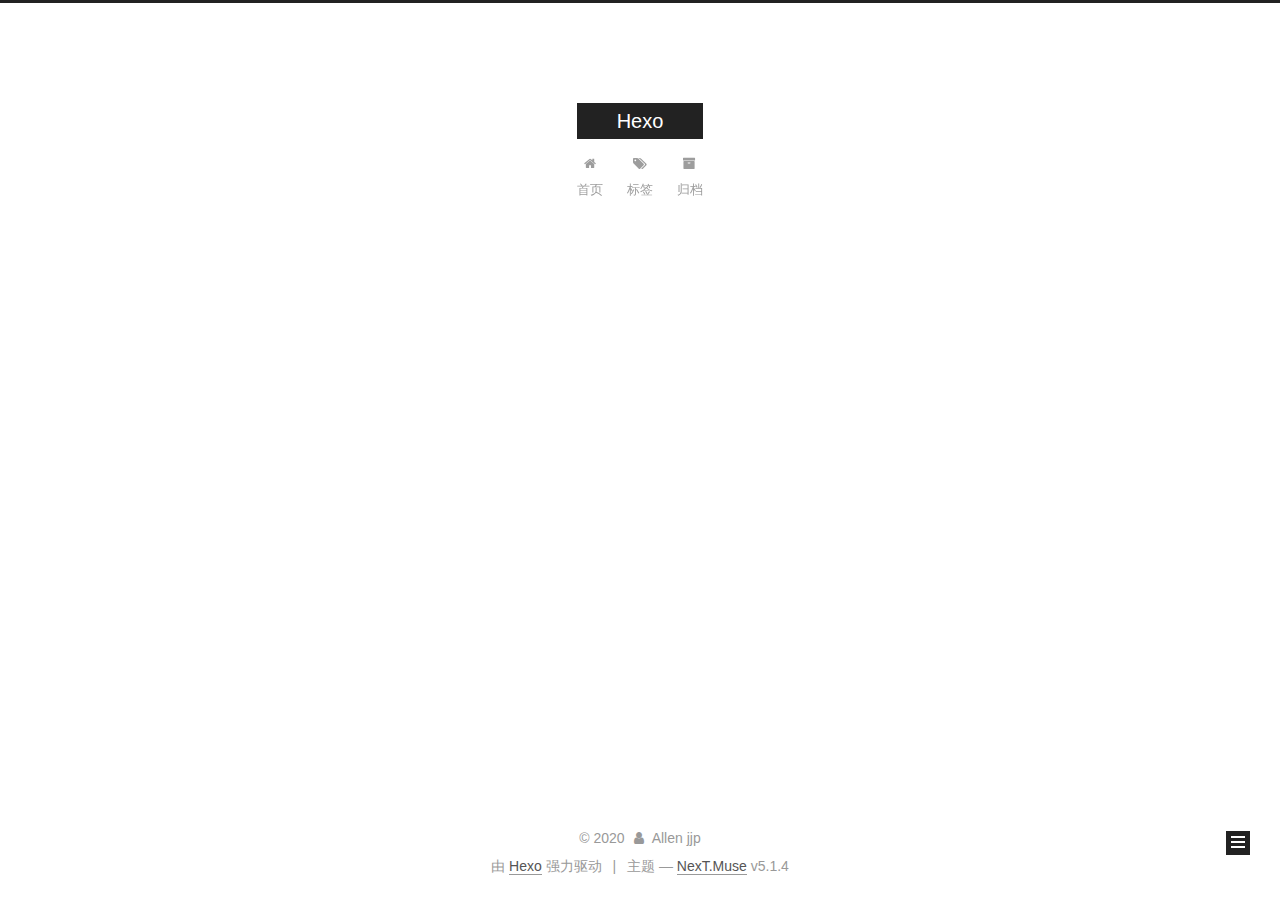
<file: archives/index.html>
<!DOCTYPE html>



  


<html class="theme-next muse use-motion" lang="zh-Hans">
<head>
  <meta charset="UTF-8"/>
<meta http-equiv="X-UA-Compatible" content="IE=edge" />
<meta name="viewport" content="width=device-width, initial-scale=1, maximum-scale=1"/>
<meta name="theme-color" content="#222">









<meta http-equiv="Cache-Control" content="no-transform" />
<meta http-equiv="Cache-Control" content="no-siteapp" />
















  
  
  <link href="/lib/fancybox/source/jquery.fancybox.css?v=2.1.5" rel="stylesheet" type="text/css" />







<link href="/lib/font-awesome/css/font-awesome.min.css?v=4.6.2" rel="stylesheet" type="text/css" />

<link href="/css/main.css?v=5.1.4" rel="stylesheet" type="text/css" />


  <link rel="apple-touch-icon" sizes="180x180" href="/images/apple-touch-icon-next.png?v=5.1.4">


  <link rel="icon" type="image/png" sizes="32x32" href="/images/favicon-32x32-next.png?v=5.1.4">


  <link rel="icon" type="image/png" sizes="16x16" href="/images/favicon-16x16-next.png?v=5.1.4">


  <link rel="mask-icon" href="/images/logo.svg?v=5.1.4" color="#222">





  <meta name="keywords" content="Hexo, NexT" />










<meta property="og:type" content="website">
<meta property="og:title" content="Hexo">
<meta property="og:url" content="https://allenjjp.github.io/archives/index.html">
<meta property="og:site_name" content="Hexo">
<meta property="article:author" content="Allen jjp">
<meta name="twitter:card" content="summary">



<script type="text/javascript" id="hexo.configurations">
  var NexT = window.NexT || {};
  var CONFIG = {
    root: '/',
    scheme: 'Muse',
    version: '5.1.4',
    sidebar: {"position":"left","display":"post","offset":12,"b2t":false,"scrollpercent":false,"onmobile":false},
    fancybox: true,
    tabs: true,
    motion: {"enable":true,"async":false,"transition":{"post_block":"fadeIn","post_header":"slideDownIn","post_body":"slideDownIn","coll_header":"slideLeftIn","sidebar":"slideUpIn"}},
    duoshuo: {
      userId: '0',
      author: '博主'
    },
    algolia: {
      applicationID: '',
      apiKey: '',
      indexName: '',
      hits: {"per_page":10},
      labels: {"input_placeholder":"Search for Posts","hits_empty":"We didn't find any results for the search: ${query}","hits_stats":"${hits} results found in ${time} ms"}
    }
  };
</script>



  <link rel="canonical" href="https://Allenjjp.github.io/archives/"/>





  <title>归档 | Hexo</title>
  








<meta name="generator" content="Hexo 4.2.0"></head>

<body itemscope itemtype="http://schema.org/WebPage" lang="zh-Hans">

  
  
    
  

  <div class="container sidebar-position-left page-archive">
    <div class="headband"></div>

    <header id="header" class="header" itemscope itemtype="http://schema.org/WPHeader">
      <div class="header-inner"><div class="site-brand-wrapper">
  <div class="site-meta ">
    

    <div class="custom-logo-site-title">
      <a href="/"  class="brand" rel="start">
        <span class="logo-line-before"><i></i></span>
        <span class="site-title">Hexo</span>
        <span class="logo-line-after"><i></i></span>
      </a>
    </div>
      
        <p class="site-subtitle"></p>
      
  </div>

  <div class="site-nav-toggle">
    <button>
      <span class="btn-bar"></span>
      <span class="btn-bar"></span>
      <span class="btn-bar"></span>
    </button>
  </div>
</div>

<nav class="site-nav">
  

  
    <ul id="menu" class="menu">
      
        
        <li class="menu-item menu-item-home">
          <a href="/%20" rel="section">
            
              <i class="menu-item-icon fa fa-fw fa-home"></i> <br />
            
            首页
          </a>
        </li>
      
        
        <li class="menu-item menu-item-tags">
          <a href="/tags/%20" rel="section">
            
              <i class="menu-item-icon fa fa-fw fa-tags"></i> <br />
            
            标签
          </a>
        </li>
      
        
        <li class="menu-item menu-item-archives">
          <a href="/archives/%20" rel="section">
            
              <i class="menu-item-icon fa fa-fw fa-archive"></i> <br />
            
            归档
          </a>
        </li>
      

      
    </ul>
  

  
</nav>



 </div>
    </header>

    <main id="main" class="main">
      <div class="main-inner">
        <div class="content-wrap">
          <div id="content" class="content">
            

  
  
  
  <div class="post-block archive">
    <div id="posts" class="posts-collapse">
      <span class="archive-move-on"></span>

      <span class="archive-page-counter">
        
        
        
          
        
        嗯..! 目前共计 2 篇日志。 继续努力。
      </span>

      

        
        
        

        
          
          <div class="collection-title">
            <h1 class="archive-year" id="archive-year-2020">2020</h1>
          </div>
        
        

        

  <article class="post post-type-normal" itemscope itemtype="http://schema.org/Article">
    <header class="post-header">

      <h2 class="post-title">
        
            <a class="post-title-link" href="/2020/03/29/JS%E5%88%9B%E5%BB%BA%E5%AF%B9%E8%B1%A1%E7%9A%84%E5%87%A0%E7%A7%8D%E5%B8%B8%E7%94%A8%E6%96%B9%E5%BC%8F!/" itemprop="url">
              
                <span itemprop="name">JS中创建对象的几种常用方式!</span>
              
            </a>
        
      </h2>

      <div class="post-meta">
        <time class="post-time" itemprop="dateCreated"
              datetime="2020-03-29T19:16:41+08:00"
              content="2020-03-29" >
          03-29
        </time>
      </div>

    </header>
  </article>



      

        
        
        

        
        

        

  <article class="post post-type-normal" itemscope itemtype="http://schema.org/Article">
    <header class="post-header">

      <h2 class="post-title">
        
            <a class="post-title-link" href="/2020/03/29/JS%E4%B8%AD%E5%87%BD%E6%95%B0%E5%A3%B0%E6%98%8E%E5%92%8C%E5%87%BD%E6%95%B0%E8%A1%A8%E8%BE%BE%E5%BC%8F%E7%9A%84%E5%8C%BA%E5%88%AB%EF%BC%81/" itemprop="url">
              
                <span itemprop="name">JS中函数声明和函数表达式的区别!</span>
              
            </a>
        
      </h2>

      <div class="post-meta">
        <time class="post-time" itemprop="dateCreated"
              datetime="2020-03-29T18:40:37+08:00"
              content="2020-03-29" >
          03-29
        </time>
      </div>

    </header>
  </article>



      

    </div>
  </div>
  
  
  

  



          </div>
          


          

        </div>
        
          
  
  <div class="sidebar-toggle">
    <div class="sidebar-toggle-line-wrap">
      <span class="sidebar-toggle-line sidebar-toggle-line-first"></span>
      <span class="sidebar-toggle-line sidebar-toggle-line-middle"></span>
      <span class="sidebar-toggle-line sidebar-toggle-line-last"></span>
    </div>
  </div>

  <aside id="sidebar" class="sidebar">
    
    <div class="sidebar-inner">

      

      

      <section class="site-overview-wrap sidebar-panel sidebar-panel-active">
        <div class="site-overview">
          <div class="site-author motion-element" itemprop="author" itemscope itemtype="http://schema.org/Person">
            
              <p class="site-author-name" itemprop="name">Allen jjp</p>
              <p class="site-description motion-element" itemprop="description"></p>
          </div>

          <nav class="site-state motion-element">

            
              <div class="site-state-item site-state-posts">
              
                <a href="/archives/%20%7C%7C%20archive">
              
                  <span class="site-state-item-count">2</span>
                  <span class="site-state-item-name">日志</span>
                </a>
              </div>
            

            

            

          </nav>

          

          

          
          

          
          

          

        </div>
      </section>

      

      

    </div>
  </aside>


        
      </div>
    </main>

    <footer id="footer" class="footer">
      <div class="footer-inner">
        <div class="copyright">&copy; <span itemprop="copyrightYear">2020</span>
  <span class="with-love">
    <i class="fa fa-user"></i>
  </span>
  <span class="author" itemprop="copyrightHolder">Allen jjp</span>

  
</div>


  <div class="powered-by">由 <a class="theme-link" target="_blank" href="https://hexo.io">Hexo</a> 强力驱动</div>



  <span class="post-meta-divider">|</span>



  <div class="theme-info">主题 &mdash; <a class="theme-link" target="_blank" href="https://github.com/iissnan/hexo-theme-next">NexT.Muse</a> v5.1.4</div>




        







        
      </div>
    </footer>

    
      <div class="back-to-top">
        <i class="fa fa-arrow-up"></i>
        
      </div>
    

    

  </div>

  

<script type="text/javascript">
  if (Object.prototype.toString.call(window.Promise) !== '[object Function]') {
    window.Promise = null;
  }
</script>









  












  
  
    <script type="text/javascript" src="/lib/jquery/index.js?v=2.1.3"></script>
  

  
  
    <script type="text/javascript" src="/lib/fastclick/lib/fastclick.min.js?v=1.0.6"></script>
  

  
  
    <script type="text/javascript" src="/lib/jquery_lazyload/jquery.lazyload.js?v=1.9.7"></script>
  

  
  
    <script type="text/javascript" src="/lib/velocity/velocity.min.js?v=1.2.1"></script>
  

  
  
    <script type="text/javascript" src="/lib/velocity/velocity.ui.min.js?v=1.2.1"></script>
  

  
  
    <script type="text/javascript" src="/lib/fancybox/source/jquery.fancybox.pack.js?v=2.1.5"></script>
  


  


  <script type="text/javascript" src="/js/src/utils.js?v=5.1.4"></script>

  <script type="text/javascript" src="/js/src/motion.js?v=5.1.4"></script>



  
  

  

  


  <script type="text/javascript" src="/js/src/bootstrap.js?v=5.1.4"></script>



  


  




	





  





  












  





  

  

  

  
  

  

  

  

</body>
</html>
</file>
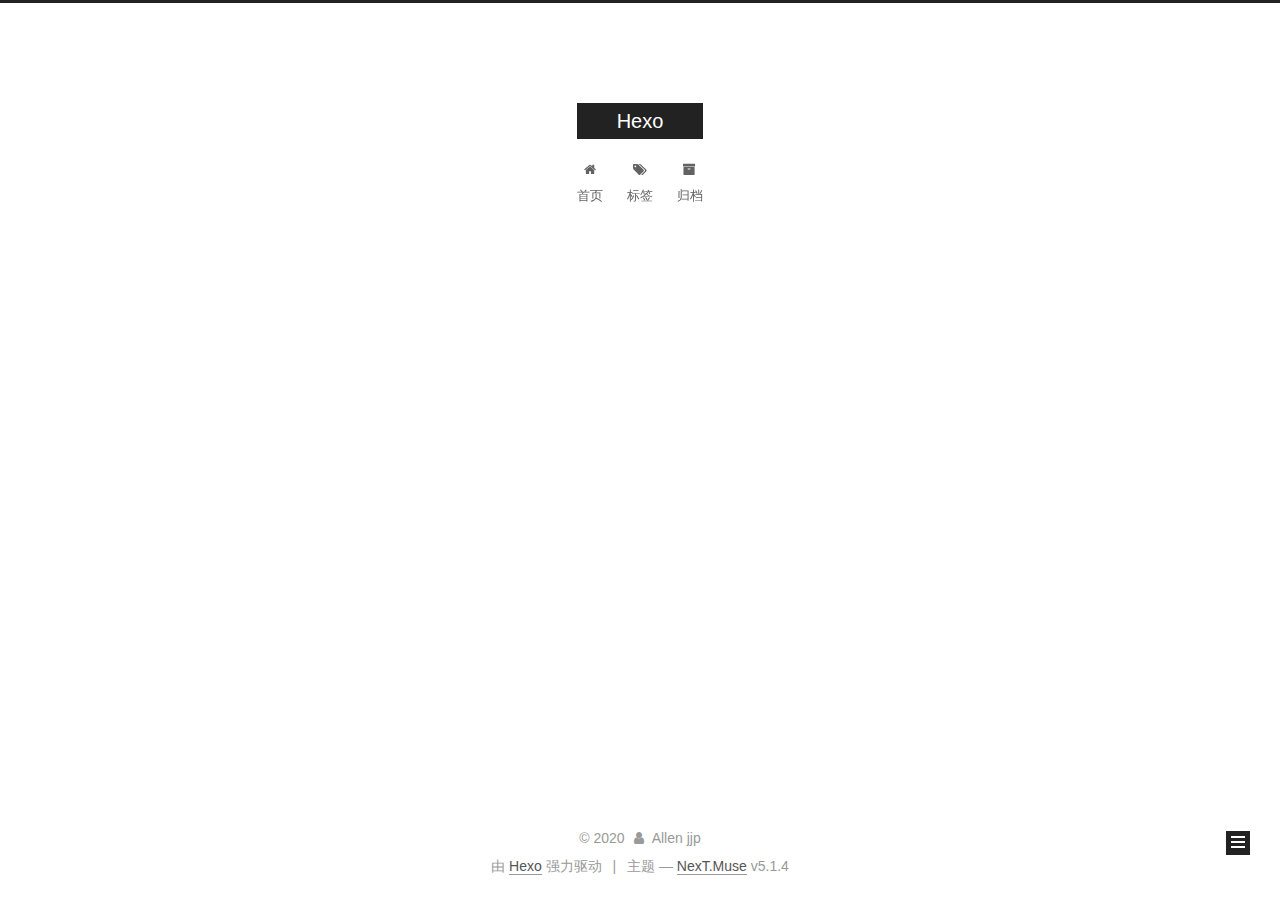
<file: archives/2020/index.html>
<!DOCTYPE html>



  


<html class="theme-next muse use-motion" lang="zh-Hans">
<head>
  <meta charset="UTF-8"/>
<meta http-equiv="X-UA-Compatible" content="IE=edge" />
<meta name="viewport" content="width=device-width, initial-scale=1, maximum-scale=1"/>
<meta name="theme-color" content="#222">









<meta http-equiv="Cache-Control" content="no-transform" />
<meta http-equiv="Cache-Control" content="no-siteapp" />
















  
  
  <link href="/lib/fancybox/source/jquery.fancybox.css?v=2.1.5" rel="stylesheet" type="text/css" />







<link href="/lib/font-awesome/css/font-awesome.min.css?v=4.6.2" rel="stylesheet" type="text/css" />

<link href="/css/main.css?v=5.1.4" rel="stylesheet" type="text/css" />


  <link rel="apple-touch-icon" sizes="180x180" href="/images/apple-touch-icon-next.png?v=5.1.4">


  <link rel="icon" type="image/png" sizes="32x32" href="/images/favicon-32x32-next.png?v=5.1.4">


  <link rel="icon" type="image/png" sizes="16x16" href="/images/favicon-16x16-next.png?v=5.1.4">


  <link rel="mask-icon" href="/images/logo.svg?v=5.1.4" color="#222">





  <meta name="keywords" content="Hexo, NexT" />










<meta property="og:type" content="website">
<meta property="og:title" content="Hexo">
<meta property="og:url" content="https://allenjjp.github.io/archives/2020/index.html">
<meta property="og:site_name" content="Hexo">
<meta property="article:author" content="Allen jjp">
<meta name="twitter:card" content="summary">



<script type="text/javascript" id="hexo.configurations">
  var NexT = window.NexT || {};
  var CONFIG = {
    root: '/',
    scheme: 'Muse',
    version: '5.1.4',
    sidebar: {"position":"left","display":"post","offset":12,"b2t":false,"scrollpercent":false,"onmobile":false},
    fancybox: true,
    tabs: true,
    motion: {"enable":true,"async":false,"transition":{"post_block":"fadeIn","post_header":"slideDownIn","post_body":"slideDownIn","coll_header":"slideLeftIn","sidebar":"slideUpIn"}},
    duoshuo: {
      userId: '0',
      author: '博主'
    },
    algolia: {
      applicationID: '',
      apiKey: '',
      indexName: '',
      hits: {"per_page":10},
      labels: {"input_placeholder":"Search for Posts","hits_empty":"We didn't find any results for the search: ${query}","hits_stats":"${hits} results found in ${time} ms"}
    }
  };
</script>



  <link rel="canonical" href="https://Allenjjp.github.io/archives/2020/"/>





  <title>归档 | Hexo</title>
  








<meta name="generator" content="Hexo 4.2.0"></head>

<body itemscope itemtype="http://schema.org/WebPage" lang="zh-Hans">

  
  
    
  

  <div class="container sidebar-position-left page-archive">
    <div class="headband"></div>

    <header id="header" class="header" itemscope itemtype="http://schema.org/WPHeader">
      <div class="header-inner"><div class="site-brand-wrapper">
  <div class="site-meta ">
    

    <div class="custom-logo-site-title">
      <a href="/"  class="brand" rel="start">
        <span class="logo-line-before"><i></i></span>
        <span class="site-title">Hexo</span>
        <span class="logo-line-after"><i></i></span>
      </a>
    </div>
      
        <p class="site-subtitle"></p>
      
  </div>

  <div class="site-nav-toggle">
    <button>
      <span class="btn-bar"></span>
      <span class="btn-bar"></span>
      <span class="btn-bar"></span>
    </button>
  </div>
</div>

<nav class="site-nav">
  

  
    <ul id="menu" class="menu">
      
        
        <li class="menu-item menu-item-home">
          <a href="/%20" rel="section">
            
              <i class="menu-item-icon fa fa-fw fa-home"></i> <br />
            
            首页
          </a>
        </li>
      
        
        <li class="menu-item menu-item-tags">
          <a href="/tags/%20" rel="section">
            
              <i class="menu-item-icon fa fa-fw fa-tags"></i> <br />
            
            标签
          </a>
        </li>
      
        
        <li class="menu-item menu-item-archives">
          <a href="/archives/%20" rel="section">
            
              <i class="menu-item-icon fa fa-fw fa-archive"></i> <br />
            
            归档
          </a>
        </li>
      

      
    </ul>
  

  
</nav>



 </div>
    </header>

    <main id="main" class="main">
      <div class="main-inner">
        <div class="content-wrap">
          <div id="content" class="content">
            

  
  
  
  <div class="post-block archive">
    <div id="posts" class="posts-collapse">
      <span class="archive-move-on"></span>

      <span class="archive-page-counter">
        
        
        
          
        
        嗯..! 目前共计 2 篇日志。 继续努力。
      </span>

      

        
        
        

        
          
          <div class="collection-title">
            <h1 class="archive-year" id="archive-year-2020">2020</h1>
          </div>
        
        

        

  <article class="post post-type-normal" itemscope itemtype="http://schema.org/Article">
    <header class="post-header">

      <h2 class="post-title">
        
            <a class="post-title-link" href="/2020/03/29/JS%E5%88%9B%E5%BB%BA%E5%AF%B9%E8%B1%A1%E7%9A%84%E5%87%A0%E7%A7%8D%E5%B8%B8%E7%94%A8%E6%96%B9%E5%BC%8F!/" itemprop="url">
              
                <span itemprop="name">JS中创建对象的几种常用方式!</span>
              
            </a>
        
      </h2>

      <div class="post-meta">
        <time class="post-time" itemprop="dateCreated"
              datetime="2020-03-29T19:16:41+08:00"
              content="2020-03-29" >
          03-29
        </time>
      </div>

    </header>
  </article>



      

        
        
        

        
        

        

  <article class="post post-type-normal" itemscope itemtype="http://schema.org/Article">
    <header class="post-header">

      <h2 class="post-title">
        
            <a class="post-title-link" href="/2020/03/29/JS%E4%B8%AD%E5%87%BD%E6%95%B0%E5%A3%B0%E6%98%8E%E5%92%8C%E5%87%BD%E6%95%B0%E8%A1%A8%E8%BE%BE%E5%BC%8F%E7%9A%84%E5%8C%BA%E5%88%AB%EF%BC%81/" itemprop="url">
              
                <span itemprop="name">JS中函数声明和函数表达式的区别!</span>
              
            </a>
        
      </h2>

      <div class="post-meta">
        <time class="post-time" itemprop="dateCreated"
              datetime="2020-03-29T18:40:37+08:00"
              content="2020-03-29" >
          03-29
        </time>
      </div>

    </header>
  </article>



      

    </div>
  </div>
  
  
  

  



          </div>
          


          

        </div>
        
          
  
  <div class="sidebar-toggle">
    <div class="sidebar-toggle-line-wrap">
      <span class="sidebar-toggle-line sidebar-toggle-line-first"></span>
      <span class="sidebar-toggle-line sidebar-toggle-line-middle"></span>
      <span class="sidebar-toggle-line sidebar-toggle-line-last"></span>
    </div>
  </div>

  <aside id="sidebar" class="sidebar">
    
    <div class="sidebar-inner">

      

      

      <section class="site-overview-wrap sidebar-panel sidebar-panel-active">
        <div class="site-overview">
          <div class="site-author motion-element" itemprop="author" itemscope itemtype="http://schema.org/Person">
            
              <p class="site-author-name" itemprop="name">Allen jjp</p>
              <p class="site-description motion-element" itemprop="description"></p>
          </div>

          <nav class="site-state motion-element">

            
              <div class="site-state-item site-state-posts">
              
                <a href="/archives/%20%7C%7C%20archive">
              
                  <span class="site-state-item-count">2</span>
                  <span class="site-state-item-name">日志</span>
                </a>
              </div>
            

            

            

          </nav>

          

          

          
          

          
          

          

        </div>
      </section>

      

      

    </div>
  </aside>


        
      </div>
    </main>

    <footer id="footer" class="footer">
      <div class="footer-inner">
        <div class="copyright">&copy; <span itemprop="copyrightYear">2020</span>
  <span class="with-love">
    <i class="fa fa-user"></i>
  </span>
  <span class="author" itemprop="copyrightHolder">Allen jjp</span>

  
</div>


  <div class="powered-by">由 <a class="theme-link" target="_blank" href="https://hexo.io">Hexo</a> 强力驱动</div>



  <span class="post-meta-divider">|</span>



  <div class="theme-info">主题 &mdash; <a class="theme-link" target="_blank" href="https://github.com/iissnan/hexo-theme-next">NexT.Muse</a> v5.1.4</div>




        







        
      </div>
    </footer>

    
      <div class="back-to-top">
        <i class="fa fa-arrow-up"></i>
        
      </div>
    

    

  </div>

  

<script type="text/javascript">
  if (Object.prototype.toString.call(window.Promise) !== '[object Function]') {
    window.Promise = null;
  }
</script>









  












  
  
    <script type="text/javascript" src="/lib/jquery/index.js?v=2.1.3"></script>
  

  
  
    <script type="text/javascript" src="/lib/fastclick/lib/fastclick.min.js?v=1.0.6"></script>
  

  
  
    <script type="text/javascript" src="/lib/jquery_lazyload/jquery.lazyload.js?v=1.9.7"></script>
  

  
  
    <script type="text/javascript" src="/lib/velocity/velocity.min.js?v=1.2.1"></script>
  

  
  
    <script type="text/javascript" src="/lib/velocity/velocity.ui.min.js?v=1.2.1"></script>
  

  
  
    <script type="text/javascript" src="/lib/fancybox/source/jquery.fancybox.pack.js?v=2.1.5"></script>
  


  


  <script type="text/javascript" src="/js/src/utils.js?v=5.1.4"></script>

  <script type="text/javascript" src="/js/src/motion.js?v=5.1.4"></script>



  
  

  

  


  <script type="text/javascript" src="/js/src/bootstrap.js?v=5.1.4"></script>



  


  




	





  





  












  





  

  

  

  
  

  

  

  

</body>
</html>
</file>
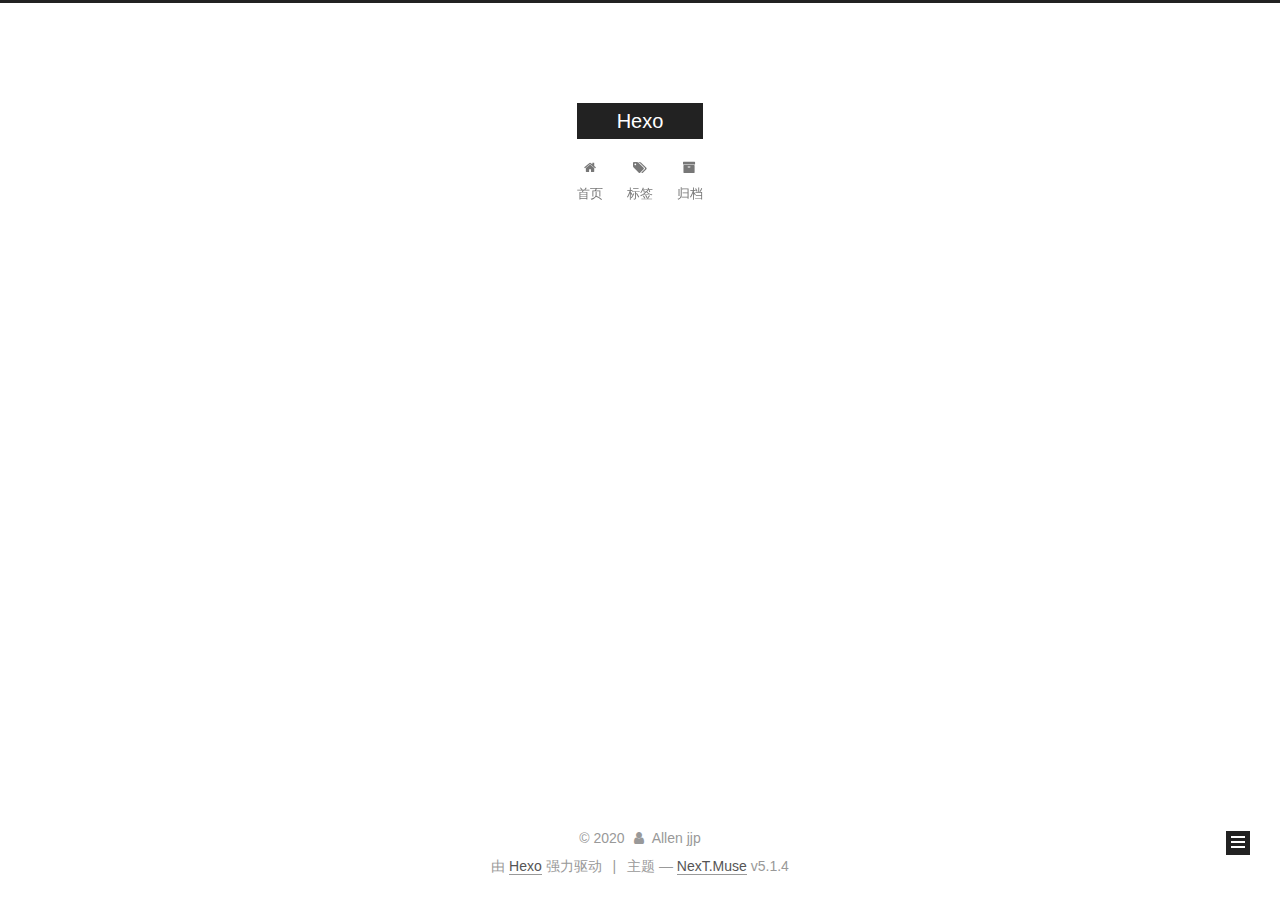
<file: archives/2020/03/index.html>
<!DOCTYPE html>



  


<html class="theme-next muse use-motion" lang="zh-Hans">
<head>
  <meta charset="UTF-8"/>
<meta http-equiv="X-UA-Compatible" content="IE=edge" />
<meta name="viewport" content="width=device-width, initial-scale=1, maximum-scale=1"/>
<meta name="theme-color" content="#222">









<meta http-equiv="Cache-Control" content="no-transform" />
<meta http-equiv="Cache-Control" content="no-siteapp" />
















  
  
  <link href="/lib/fancybox/source/jquery.fancybox.css?v=2.1.5" rel="stylesheet" type="text/css" />







<link href="/lib/font-awesome/css/font-awesome.min.css?v=4.6.2" rel="stylesheet" type="text/css" />

<link href="/css/main.css?v=5.1.4" rel="stylesheet" type="text/css" />


  <link rel="apple-touch-icon" sizes="180x180" href="/images/apple-touch-icon-next.png?v=5.1.4">


  <link rel="icon" type="image/png" sizes="32x32" href="/images/favicon-32x32-next.png?v=5.1.4">


  <link rel="icon" type="image/png" sizes="16x16" href="/images/favicon-16x16-next.png?v=5.1.4">


  <link rel="mask-icon" href="/images/logo.svg?v=5.1.4" color="#222">





  <meta name="keywords" content="Hexo, NexT" />










<meta property="og:type" content="website">
<meta property="og:title" content="Hexo">
<meta property="og:url" content="https://allenjjp.github.io/archives/2020/03/index.html">
<meta property="og:site_name" content="Hexo">
<meta property="article:author" content="Allen jjp">
<meta name="twitter:card" content="summary">



<script type="text/javascript" id="hexo.configurations">
  var NexT = window.NexT || {};
  var CONFIG = {
    root: '/',
    scheme: 'Muse',
    version: '5.1.4',
    sidebar: {"position":"left","display":"post","offset":12,"b2t":false,"scrollpercent":false,"onmobile":false},
    fancybox: true,
    tabs: true,
    motion: {"enable":true,"async":false,"transition":{"post_block":"fadeIn","post_header":"slideDownIn","post_body":"slideDownIn","coll_header":"slideLeftIn","sidebar":"slideUpIn"}},
    duoshuo: {
      userId: '0',
      author: '博主'
    },
    algolia: {
      applicationID: '',
      apiKey: '',
      indexName: '',
      hits: {"per_page":10},
      labels: {"input_placeholder":"Search for Posts","hits_empty":"We didn't find any results for the search: ${query}","hits_stats":"${hits} results found in ${time} ms"}
    }
  };
</script>



  <link rel="canonical" href="https://Allenjjp.github.io/archives/2020/03/"/>





  <title>归档 | Hexo</title>
  








<meta name="generator" content="Hexo 4.2.0"></head>

<body itemscope itemtype="http://schema.org/WebPage" lang="zh-Hans">

  
  
    
  

  <div class="container sidebar-position-left page-archive">
    <div class="headband"></div>

    <header id="header" class="header" itemscope itemtype="http://schema.org/WPHeader">
      <div class="header-inner"><div class="site-brand-wrapper">
  <div class="site-meta ">
    

    <div class="custom-logo-site-title">
      <a href="/"  class="brand" rel="start">
        <span class="logo-line-before"><i></i></span>
        <span class="site-title">Hexo</span>
        <span class="logo-line-after"><i></i></span>
      </a>
    </div>
      
        <p class="site-subtitle"></p>
      
  </div>

  <div class="site-nav-toggle">
    <button>
      <span class="btn-bar"></span>
      <span class="btn-bar"></span>
      <span class="btn-bar"></span>
    </button>
  </div>
</div>

<nav class="site-nav">
  

  
    <ul id="menu" class="menu">
      
        
        <li class="menu-item menu-item-home">
          <a href="/%20" rel="section">
            
              <i class="menu-item-icon fa fa-fw fa-home"></i> <br />
            
            首页
          </a>
        </li>
      
        
        <li class="menu-item menu-item-tags">
          <a href="/tags/%20" rel="section">
            
              <i class="menu-item-icon fa fa-fw fa-tags"></i> <br />
            
            标签
          </a>
        </li>
      
        
        <li class="menu-item menu-item-archives">
          <a href="/archives/%20" rel="section">
            
              <i class="menu-item-icon fa fa-fw fa-archive"></i> <br />
            
            归档
          </a>
        </li>
      

      
    </ul>
  

  
</nav>



 </div>
    </header>

    <main id="main" class="main">
      <div class="main-inner">
        <div class="content-wrap">
          <div id="content" class="content">
            

  
  
  
  <div class="post-block archive">
    <div id="posts" class="posts-collapse">
      <span class="archive-move-on"></span>

      <span class="archive-page-counter">
        
        
        
          
        
        嗯..! 目前共计 2 篇日志。 继续努力。
      </span>

      

        
        
        

        
          
          <div class="collection-title">
            <h1 class="archive-year" id="archive-year-2020">2020</h1>
          </div>
        
        

        

  <article class="post post-type-normal" itemscope itemtype="http://schema.org/Article">
    <header class="post-header">

      <h2 class="post-title">
        
            <a class="post-title-link" href="/2020/03/29/JS%E5%88%9B%E5%BB%BA%E5%AF%B9%E8%B1%A1%E7%9A%84%E5%87%A0%E7%A7%8D%E5%B8%B8%E7%94%A8%E6%96%B9%E5%BC%8F!/" itemprop="url">
              
                <span itemprop="name">JS中创建对象的几种常用方式!</span>
              
            </a>
        
      </h2>

      <div class="post-meta">
        <time class="post-time" itemprop="dateCreated"
              datetime="2020-03-29T19:16:41+08:00"
              content="2020-03-29" >
          03-29
        </time>
      </div>

    </header>
  </article>



      

        
        
        

        
        

        

  <article class="post post-type-normal" itemscope itemtype="http://schema.org/Article">
    <header class="post-header">

      <h2 class="post-title">
        
            <a class="post-title-link" href="/2020/03/29/JS%E4%B8%AD%E5%87%BD%E6%95%B0%E5%A3%B0%E6%98%8E%E5%92%8C%E5%87%BD%E6%95%B0%E8%A1%A8%E8%BE%BE%E5%BC%8F%E7%9A%84%E5%8C%BA%E5%88%AB%EF%BC%81/" itemprop="url">
              
                <span itemprop="name">JS中函数声明和函数表达式的区别!</span>
              
            </a>
        
      </h2>

      <div class="post-meta">
        <time class="post-time" itemprop="dateCreated"
              datetime="2020-03-29T18:40:37+08:00"
              content="2020-03-29" >
          03-29
        </time>
      </div>

    </header>
  </article>



      

    </div>
  </div>
  
  
  

  



          </div>
          


          

        </div>
        
          
  
  <div class="sidebar-toggle">
    <div class="sidebar-toggle-line-wrap">
      <span class="sidebar-toggle-line sidebar-toggle-line-first"></span>
      <span class="sidebar-toggle-line sidebar-toggle-line-middle"></span>
      <span class="sidebar-toggle-line sidebar-toggle-line-last"></span>
    </div>
  </div>

  <aside id="sidebar" class="sidebar">
    
    <div class="sidebar-inner">

      

      

      <section class="site-overview-wrap sidebar-panel sidebar-panel-active">
        <div class="site-overview">
          <div class="site-author motion-element" itemprop="author" itemscope itemtype="http://schema.org/Person">
            
              <p class="site-author-name" itemprop="name">Allen jjp</p>
              <p class="site-description motion-element" itemprop="description"></p>
          </div>

          <nav class="site-state motion-element">

            
              <div class="site-state-item site-state-posts">
              
                <a href="/archives/%20%7C%7C%20archive">
              
                  <span class="site-state-item-count">2</span>
                  <span class="site-state-item-name">日志</span>
                </a>
              </div>
            

            

            

          </nav>

          

          

          
          

          
          

          

        </div>
      </section>

      

      

    </div>
  </aside>


        
      </div>
    </main>

    <footer id="footer" class="footer">
      <div class="footer-inner">
        <div class="copyright">&copy; <span itemprop="copyrightYear">2020</span>
  <span class="with-love">
    <i class="fa fa-user"></i>
  </span>
  <span class="author" itemprop="copyrightHolder">Allen jjp</span>

  
</div>


  <div class="powered-by">由 <a class="theme-link" target="_blank" href="https://hexo.io">Hexo</a> 强力驱动</div>



  <span class="post-meta-divider">|</span>



  <div class="theme-info">主题 &mdash; <a class="theme-link" target="_blank" href="https://github.com/iissnan/hexo-theme-next">NexT.Muse</a> v5.1.4</div>




        







        
      </div>
    </footer>

    
      <div class="back-to-top">
        <i class="fa fa-arrow-up"></i>
        
      </div>
    

    

  </div>

  

<script type="text/javascript">
  if (Object.prototype.toString.call(window.Promise) !== '[object Function]') {
    window.Promise = null;
  }
</script>









  












  
  
    <script type="text/javascript" src="/lib/jquery/index.js?v=2.1.3"></script>
  

  
  
    <script type="text/javascript" src="/lib/fastclick/lib/fastclick.min.js?v=1.0.6"></script>
  

  
  
    <script type="text/javascript" src="/lib/jquery_lazyload/jquery.lazyload.js?v=1.9.7"></script>
  

  
  
    <script type="text/javascript" src="/lib/velocity/velocity.min.js?v=1.2.1"></script>
  

  
  
    <script type="text/javascript" src="/lib/velocity/velocity.ui.min.js?v=1.2.1"></script>
  

  
  
    <script type="text/javascript" src="/lib/fancybox/source/jquery.fancybox.pack.js?v=2.1.5"></script>
  


  


  <script type="text/javascript" src="/js/src/utils.js?v=5.1.4"></script>

  <script type="text/javascript" src="/js/src/motion.js?v=5.1.4"></script>



  
  

  

  


  <script type="text/javascript" src="/js/src/bootstrap.js?v=5.1.4"></script>



  


  




	





  





  












  





  

  

  

  
  

  

  

  

</body>
</html>
</file>
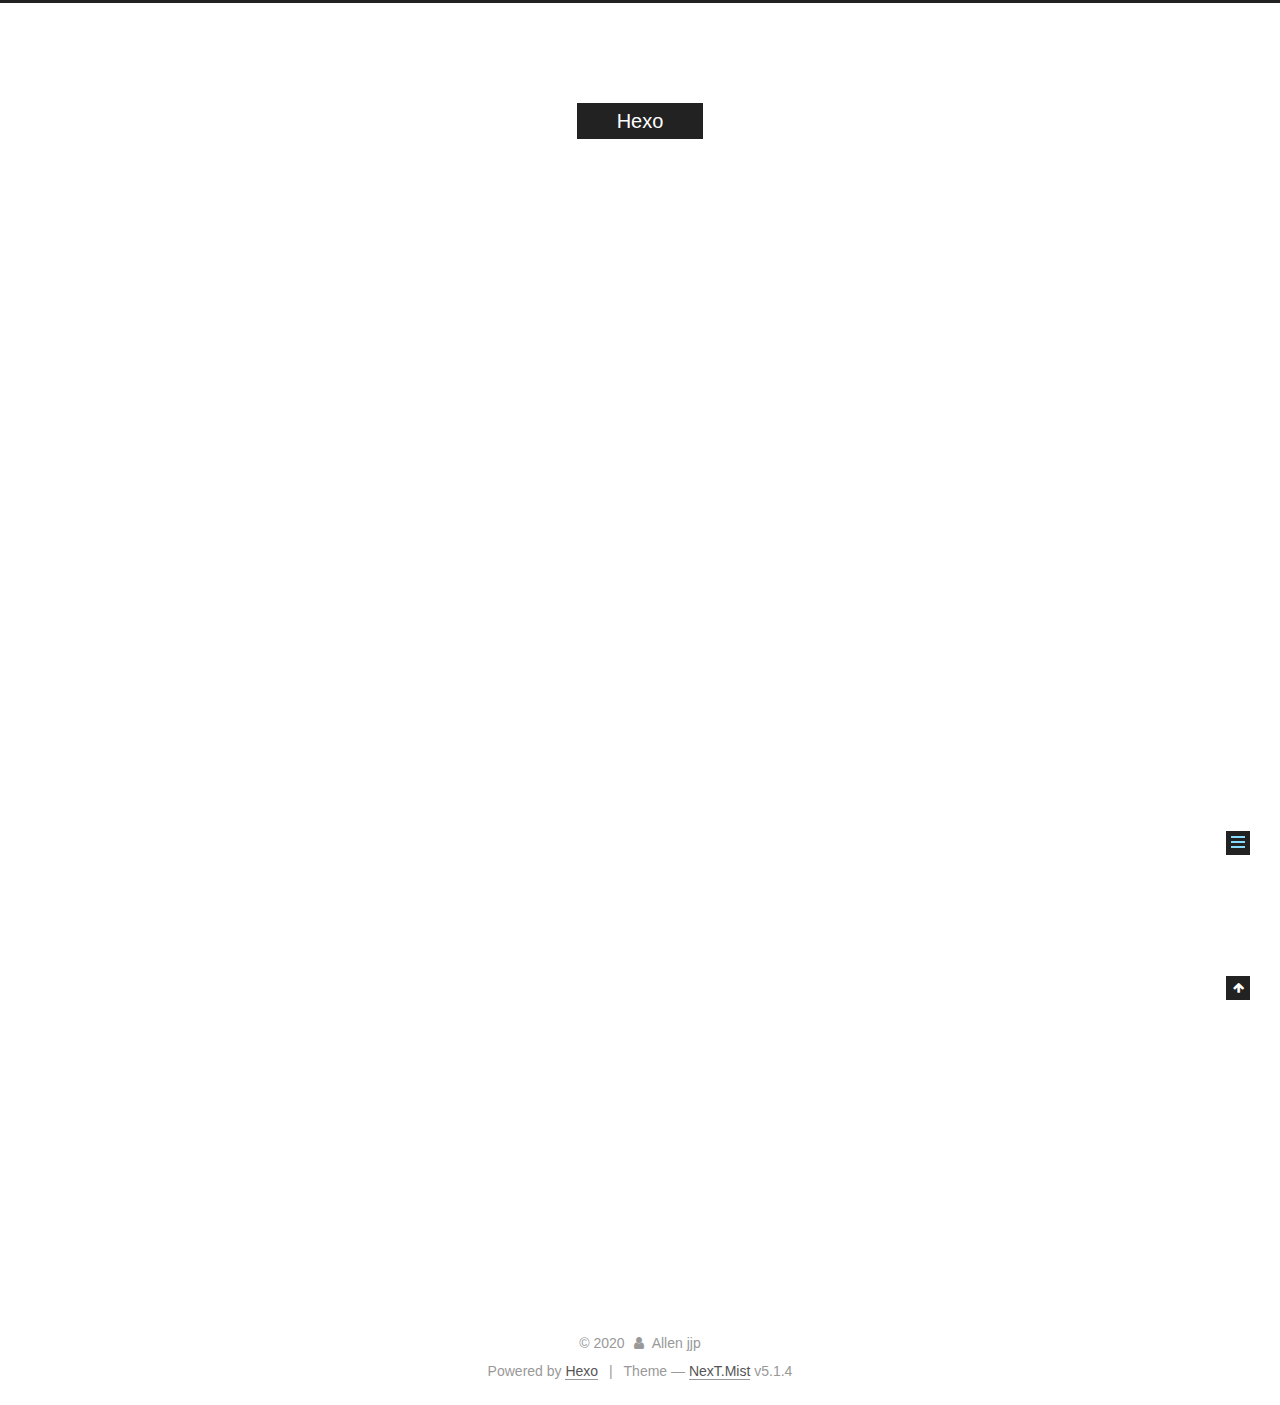
<file: 2020/03/29/hello-world/index.html>
<!DOCTYPE html>



  


<html class="theme-next mist use-motion" lang="cn">
<head>
  <meta charset="UTF-8"/>
<meta http-equiv="X-UA-Compatible" content="IE=edge" />
<meta name="viewport" content="width=device-width, initial-scale=1, maximum-scale=1"/>
<meta name="theme-color" content="#222">









<meta http-equiv="Cache-Control" content="no-transform" />
<meta http-equiv="Cache-Control" content="no-siteapp" />
















  
  
  <link href="/lib/fancybox/source/jquery.fancybox.css?v=2.1.5" rel="stylesheet" type="text/css" />







<link href="/lib/font-awesome/css/font-awesome.min.css?v=4.6.2" rel="stylesheet" type="text/css" />

<link href="/css/main.css?v=5.1.4" rel="stylesheet" type="text/css" />


  <link rel="apple-touch-icon" sizes="180x180" href="/images/apple-touch-icon-next.png?v=5.1.4">


  <link rel="icon" type="image/png" sizes="32x32" href="/images/favicon-32x32-next.png?v=5.1.4">


  <link rel="icon" type="image/png" sizes="16x16" href="/images/favicon-16x16-next.png?v=5.1.4">


  <link rel="mask-icon" href="/images/logo.svg?v=5.1.4" color="#222">





  <meta name="keywords" content="Hexo, NexT" />










<meta name="description" content="Welcome to Hexo! This is your very first post. Check documentation for more info. If you get any problems when using Hexo, you can find the answer in troubleshooting or you can ask me on GitHub. Quick">
<meta property="og:type" content="article">
<meta property="og:title" content="Hello World">
<meta property="og:url" content="https://allenjjp.github.io/2020/03/29/hello-world/index.html">
<meta property="og:site_name" content="Hexo">
<meta property="og:description" content="Welcome to Hexo! This is your very first post. Check documentation for more info. If you get any problems when using Hexo, you can find the answer in troubleshooting or you can ask me on GitHub. Quick">
<meta property="og:locale" content="cn">
<meta property="article:published_time" content="2020-03-29T07:36:02.927Z">
<meta property="article:modified_time" content="2020-03-29T07:36:02.928Z">
<meta property="article:author" content="Allen jjp">
<meta name="twitter:card" content="summary">



<script type="text/javascript" id="hexo.configurations">
  var NexT = window.NexT || {};
  var CONFIG = {
    root: '/',
    scheme: 'Mist',
    version: '5.1.4',
    sidebar: {"position":"left","display":"post","offset":12,"b2t":false,"scrollpercent":false,"onmobile":false},
    fancybox: true,
    tabs: true,
    motion: {"enable":true,"async":false,"transition":{"post_block":"fadeIn","post_header":"slideDownIn","post_body":"slideDownIn","coll_header":"slideLeftIn","sidebar":"slideUpIn"}},
    duoshuo: {
      userId: '0',
      author: 'Author'
    },
    algolia: {
      applicationID: '',
      apiKey: '',
      indexName: '',
      hits: {"per_page":10},
      labels: {"input_placeholder":"Search for Posts","hits_empty":"We didn't find any results for the search: ${query}","hits_stats":"${hits} results found in ${time} ms"}
    }
  };
</script>



  <link rel="canonical" href="https://Allenjjp.github.io/2020/03/29/hello-world/"/>





  <title>Hello World | Hexo</title>
  








<meta name="generator" content="Hexo 4.2.0"></head>

<body itemscope itemtype="http://schema.org/WebPage" lang="cn">

  
  
    
  

  <div class="container sidebar-position-left page-post-detail">
    <div class="headband"></div>

    <header id="header" class="header" itemscope itemtype="http://schema.org/WPHeader">
      <div class="header-inner"><div class="site-brand-wrapper">
  <div class="site-meta ">
    

    <div class="custom-logo-site-title">
      <a href="/"  class="brand" rel="start">
        <span class="logo-line-before"><i></i></span>
        <span class="site-title">Hexo</span>
        <span class="logo-line-after"><i></i></span>
      </a>
    </div>
      
        <p class="site-subtitle"></p>
      
  </div>

  <div class="site-nav-toggle">
    <button>
      <span class="btn-bar"></span>
      <span class="btn-bar"></span>
      <span class="btn-bar"></span>
    </button>
  </div>
</div>

<nav class="site-nav">
  

  
    <ul id="menu" class="menu">
      
        
        <li class="menu-item menu-item-home">
          <a href="/%20" rel="section">
            
              <i class="menu-item-icon fa fa-fw fa-home"></i> <br />
            
            Home
          </a>
        </li>
      
        
        <li class="menu-item menu-item-archives">
          <a href="/archives/%20" rel="section">
            
              <i class="menu-item-icon fa fa-fw fa-archive"></i> <br />
            
            Archives
          </a>
        </li>
      

      
    </ul>
  

  
</nav>



 </div>
    </header>

    <main id="main" class="main">
      <div class="main-inner">
        <div class="content-wrap">
          <div id="content" class="content">
            

  <div id="posts" class="posts-expand">
    

  

  
  
  

  <article class="post post-type-normal" itemscope itemtype="http://schema.org/Article">
  
  
  
  <div class="post-block">
    <link itemprop="mainEntityOfPage" href="https://Allenjjp.github.io/2020/03/29/hello-world/">

    <span hidden itemprop="author" itemscope itemtype="http://schema.org/Person">
      <meta itemprop="name" content="Allen jjp">
      <meta itemprop="description" content="">
      <meta itemprop="image" content="/images/avatar.gif">
    </span>

    <span hidden itemprop="publisher" itemscope itemtype="http://schema.org/Organization">
      <meta itemprop="name" content="Hexo">
    </span>

    
      <header class="post-header">

        
        
          <h1 class="post-title" itemprop="name headline">Hello World</h1>
        

        <div class="post-meta">
          <span class="post-time">
            
              <span class="post-meta-item-icon">
                <i class="fa fa-calendar-o"></i>
              </span>
              
                <span class="post-meta-item-text">Posted on</span>
              
              <time title="Post created" itemprop="dateCreated datePublished" datetime="2020-03-29T15:36:02+08:00">
                2020-03-29
              </time>
            

            

            
          </span>

          

          
            
          

          
          

          

          

          

        </div>
      </header>
    

    
    
    
    <div class="post-body" itemprop="articleBody">

      
      

      
        <p>Welcome to <a href="https://hexo.io/" target="_blank" rel="noopener">Hexo</a>! This is your very first post. Check <a href="https://hexo.io/docs/" target="_blank" rel="noopener">documentation</a> for more info. If you get any problems when using Hexo, you can find the answer in <a href="https://hexo.io/docs/troubleshooting.html" target="_blank" rel="noopener">troubleshooting</a> or you can ask me on <a href="https://github.com/hexojs/hexo/issues" target="_blank" rel="noopener">GitHub</a>.</p>
<h2 id="Quick-Start"><a href="#Quick-Start" class="headerlink" title="Quick Start"></a>Quick Start</h2><h3 id="Create-a-new-post"><a href="#Create-a-new-post" class="headerlink" title="Create a new post"></a>Create a new post</h3><figure class="highlight bash"><table><tr><td class="gutter"><pre><span class="line">1</span><br></pre></td><td class="code"><pre><span class="line">$ hexo new <span class="string">"My New Post"</span></span><br></pre></td></tr></table></figure>

<p>More info: <a href="https://hexo.io/docs/writing.html" target="_blank" rel="noopener">Writing</a></p>
<h3 id="Run-server"><a href="#Run-server" class="headerlink" title="Run server"></a>Run server</h3><figure class="highlight bash"><table><tr><td class="gutter"><pre><span class="line">1</span><br></pre></td><td class="code"><pre><span class="line">$ hexo server</span><br></pre></td></tr></table></figure>

<p>More info: <a href="https://hexo.io/docs/server.html" target="_blank" rel="noopener">Server</a></p>
<h3 id="Generate-static-files"><a href="#Generate-static-files" class="headerlink" title="Generate static files"></a>Generate static files</h3><figure class="highlight bash"><table><tr><td class="gutter"><pre><span class="line">1</span><br></pre></td><td class="code"><pre><span class="line">$ hexo generate</span><br></pre></td></tr></table></figure>

<p>More info: <a href="https://hexo.io/docs/generating.html" target="_blank" rel="noopener">Generating</a></p>
<h3 id="Deploy-to-remote-sites"><a href="#Deploy-to-remote-sites" class="headerlink" title="Deploy to remote sites"></a>Deploy to remote sites</h3><figure class="highlight bash"><table><tr><td class="gutter"><pre><span class="line">1</span><br></pre></td><td class="code"><pre><span class="line">$ hexo deploy</span><br></pre></td></tr></table></figure>

<p>More info: <a href="https://hexo.io/docs/one-command-deployment.html" target="_blank" rel="noopener">Deployment</a></p>

      
    </div>
    
    
    

    

    

    

    <footer class="post-footer">
      

      
      
      

      

      
      
    </footer>
  </div>
  
  
  
  </article>



    <div class="post-spread">
      
    </div>
  </div>


          </div>
          


          

  



        </div>
        
          
  
  <div class="sidebar-toggle">
    <div class="sidebar-toggle-line-wrap">
      <span class="sidebar-toggle-line sidebar-toggle-line-first"></span>
      <span class="sidebar-toggle-line sidebar-toggle-line-middle"></span>
      <span class="sidebar-toggle-line sidebar-toggle-line-last"></span>
    </div>
  </div>

  <aside id="sidebar" class="sidebar">
    
    <div class="sidebar-inner">

      

      
        <ul class="sidebar-nav motion-element">
          <li class="sidebar-nav-toc sidebar-nav-active" data-target="post-toc-wrap">
            Table of Contents
          </li>
          <li class="sidebar-nav-overview" data-target="site-overview-wrap">
            Overview
          </li>
        </ul>
      

      <section class="site-overview-wrap sidebar-panel">
        <div class="site-overview">
          <div class="site-author motion-element" itemprop="author" itemscope itemtype="http://schema.org/Person">
            
              <p class="site-author-name" itemprop="name">Allen jjp</p>
              <p class="site-description motion-element" itemprop="description"></p>
          </div>

          <nav class="site-state motion-element">

            
              <div class="site-state-item site-state-posts">
              
                <a href="/archives/%20%7C%7C%20archive">
              
                  <span class="site-state-item-count">1</span>
                  <span class="site-state-item-name">posts</span>
                </a>
              </div>
            

            

            

          </nav>

          

          

          
          

          
          

          

        </div>
      </section>

      
      <!--noindex-->
        <section class="post-toc-wrap motion-element sidebar-panel sidebar-panel-active">
          <div class="post-toc">

            
              
            

            
              <div class="post-toc-content"><ol class="nav"><li class="nav-item nav-level-2"><a class="nav-link" href="#Quick-Start"><span class="nav-number">1.</span> <span class="nav-text">Quick Start</span></a><ol class="nav-child"><li class="nav-item nav-level-3"><a class="nav-link" href="#Create-a-new-post"><span class="nav-number">1.1.</span> <span class="nav-text">Create a new post</span></a></li><li class="nav-item nav-level-3"><a class="nav-link" href="#Run-server"><span class="nav-number">1.2.</span> <span class="nav-text">Run server</span></a></li><li class="nav-item nav-level-3"><a class="nav-link" href="#Generate-static-files"><span class="nav-number">1.3.</span> <span class="nav-text">Generate static files</span></a></li><li class="nav-item nav-level-3"><a class="nav-link" href="#Deploy-to-remote-sites"><span class="nav-number">1.4.</span> <span class="nav-text">Deploy to remote sites</span></a></li></ol></li></ol></div>
            

          </div>
        </section>
      <!--/noindex-->
      

      

    </div>
  </aside>


        
      </div>
    </main>

    <footer id="footer" class="footer">
      <div class="footer-inner">
        <div class="copyright">&copy; <span itemprop="copyrightYear">2020</span>
  <span class="with-love">
    <i class="fa fa-user"></i>
  </span>
  <span class="author" itemprop="copyrightHolder">Allen jjp</span>

  
</div>


  <div class="powered-by">Powered by <a class="theme-link" target="_blank" href="https://hexo.io">Hexo</a></div>



  <span class="post-meta-divider">|</span>



  <div class="theme-info">Theme &mdash; <a class="theme-link" target="_blank" href="https://github.com/iissnan/hexo-theme-next">NexT.Mist</a> v5.1.4</div>




        







        
      </div>
    </footer>

    
      <div class="back-to-top">
        <i class="fa fa-arrow-up"></i>
        
      </div>
    

    

  </div>

  

<script type="text/javascript">
  if (Object.prototype.toString.call(window.Promise) !== '[object Function]') {
    window.Promise = null;
  }
</script>









  












  
  
    <script type="text/javascript" src="/lib/jquery/index.js?v=2.1.3"></script>
  

  
  
    <script type="text/javascript" src="/lib/fastclick/lib/fastclick.min.js?v=1.0.6"></script>
  

  
  
    <script type="text/javascript" src="/lib/jquery_lazyload/jquery.lazyload.js?v=1.9.7"></script>
  

  
  
    <script type="text/javascript" src="/lib/velocity/velocity.min.js?v=1.2.1"></script>
  

  
  
    <script type="text/javascript" src="/lib/velocity/velocity.ui.min.js?v=1.2.1"></script>
  

  
  
    <script type="text/javascript" src="/lib/fancybox/source/jquery.fancybox.pack.js?v=2.1.5"></script>
  


  


  <script type="text/javascript" src="/js/src/utils.js?v=5.1.4"></script>

  <script type="text/javascript" src="/js/src/motion.js?v=5.1.4"></script>



  
  

  
  <script type="text/javascript" src="/js/src/scrollspy.js?v=5.1.4"></script>
<script type="text/javascript" src="/js/src/post-details.js?v=5.1.4"></script>



  


  <script type="text/javascript" src="/js/src/bootstrap.js?v=5.1.4"></script>



  


  




	





  





  












  





  

  

  

  
  

  

  

  

</body>
</html>
</file>
<file: css/main.css>
/* normalize.css v3.0.2 | MIT License | git.io/normalize */
html {
  font-family: sans-serif; /* 1 */
  -ms-text-size-adjust: 100%; /* 2 */
  -webkit-text-size-adjust: 100%; /* 2 */
}
body {
  margin: 0;
}
article,
aside,
details,
figcaption,
figure,
footer,
header,
hgroup,
main,
menu,
nav,
section,
summary {
  display: block;
}
audio,
canvas,
progress,
video {
  display: inline-block; /* 1 */
  vertical-align: baseline; /* 2 */
}
audio:not([controls]) {
  display: none;
  height: 0;
}
[hidden],
template {
  display: none;
}
a {
  background-color: transparent;
}
a:active,
a:hover {
  outline: 0;
}
abbr[title] {
  border-bottom: 1px dotted;
}
b,
strong {
  font-weight: bold;
}
dfn {
  font-style: italic;
}
h1 {
  font-size: 2em;
  margin: 0.67em 0;
}
mark {
  background: #ff0;
  color: #000;
}
small {
  font-size: 80%;
}
sub,
sup {
  font-size: 75%;
  line-height: 0;
  position: relative;
  vertical-align: baseline;
}
sup {
  top: -0.5em;
}
sub {
  bottom: -0.25em;
}
img {
  border: 0;
}
svg:not(:root) {
  overflow: hidden;
}
figure {
  margin: 1em 40px;
}
hr {
  -moz-box-sizing: content-box;
  box-sizing: content-box;
  height: 0;
}
pre {
  overflow: auto;
}
code,
kbd,
pre,
samp {
  font-family: monospace, monospace;
  font-size: 1em;
}
button,
input,
optgroup,
select,
textarea {
  color: inherit; /* 1 */
  font: inherit; /* 2 */
  margin: 0; /* 3 */
}
button {
  overflow: visible;
}
button,
select {
  text-transform: none;
}
button,
html input[type="button"],
input[type="reset"],
input[type="submit"] {
  -webkit-appearance: button; /* 2 */
  cursor: pointer; /* 3 */
}
button[disabled],
html input[disabled] {
  cursor: default;
}
button::-moz-focus-inner,
input::-moz-focus-inner {
  border: 0;
  padding: 0;
}
input {
  line-height: normal;
}
input[type="checkbox"],
input[type="radio"] {
  box-sizing: border-box; /* 1 */
  padding: 0; /* 2 */
}
input[type="number"]::-webkit-inner-spin-button,
input[type="number"]::-webkit-outer-spin-button {
  height: auto;
}
input[type="search"] {
  -webkit-appearance: textfield; /* 1 */
  -moz-box-sizing: content-box;
  -webkit-box-sizing: content-box; /* 2 */
  box-sizing: content-box;
}
input[type="search"]::-webkit-search-cancel-button,
input[type="search"]::-webkit-search-decoration {
  -webkit-appearance: none;
}
fieldset {
  border: 1px solid #c0c0c0;
  margin: 0 2px;
  padding: 0.35em 0.625em 0.75em;
}
legend {
  border: 0; /* 1 */
  padding: 0; /* 2 */
}
textarea {
  overflow: auto;
}
optgroup {
  font-weight: bold;
}
table {
  border-collapse: collapse;
  border-spacing: 0;
}
td,
th {
  padding: 0;
}
::selection {
  background: #262a30;
  color: #fff;
}
body {
  position: relative;
  font-family: 'Lato', "PingFang SC", "Microsoft YaHei", sans-serif;
  font-size: 14px;
  line-height: 2;
  color: #555;
  background: #fff;
}
@media (max-width: 767px) {
  body {
    padding-right: 0 !important;
  }
}
@media (min-width: 768px) and (max-width: 991px) {
  body {
    padding-right: 0 !important;
  }
}
@media (min-width: 1600px) {
  body {
    font-size: 16px;
  }
}
h1,
h2,
h3,
h4,
h5,
h6 {
  margin: 0;
  padding: 0;
  font-weight: bold;
  line-height: 1.5;
  font-family: 'Lato', "PingFang SC", "Microsoft YaHei", sans-serif;
}
h2,
h3,
h4,
h5,
h6 {
  margin: 20px 0 15px;
}
h1 {
  font-size: 22px;
}
@media (max-width: 767px) {
  h1 {
    font-size: 18px;
  }
}
h2 {
  font-size: 20px;
}
@media (max-width: 767px) {
  h2 {
    font-size: 16px;
  }
}
h3 {
  font-size: 18px;
}
@media (max-width: 767px) {
  h3 {
    font-size: 14px;
  }
}
h4 {
  font-size: 16px;
}
@media (max-width: 767px) {
  h4 {
    font-size: 12px;
  }
}
h5 {
  font-size: 14px;
}
@media (max-width: 767px) {
  h5 {
    font-size: 10px;
  }
}
h6 {
  font-size: 12px;
}
@media (max-width: 767px) {
  h6 {
    font-size: 8px;
  }
}
p {
  margin: 0 0 20px 0;
}
a {
  color: #555;
  text-decoration: none;
  outline: none;
  border-bottom: 1px solid #999;
  word-wrap: break-word;
}
a:hover {
  color: #222;
  border-bottom-color: #222;
}
blockquote {
  margin: 0;
  padding: 0;
}
img {
  display: block;
  margin: auto;
  max-width: 100%;
  height: auto;
}
hr {
  margin: 40px 0;
  height: 3px;
  border: none;
  background-color: #ddd;
  background-image: repeating-linear-gradient(-45deg, #fff, #fff 4px, transparent 4px, transparent 8px);
}
blockquote {
  padding: 0 15px;
  color: #666;
  border-left: 4px solid #ddd;
}
blockquote cite::before {
  content: "-";
  padding: 0 5px;
}
dt {
  font-weight: 700;
}
dd {
  margin: 0;
  padding: 0;
}
kbd {
  border: 1px solid #ccc;
  border-radius: 0.2em;
  box-shadow: 0.1em 0.1em 0.2em rgba(0,0,0,0.1);
  background-color: #f9f9f9;
  font-family: inherit;
  background-image: -webkit-linear-gradient(top, #eee, #fff, #eee);
  padding: 0.1em 0.3em;
  white-space: nowrap;
}
.text-left {
  text-align: left;
}
.text-center {
  text-align: center;
}
.text-right {
  text-align: right;
}
.text-justify {
  text-align: justify;
}
.text-nowrap {
  white-space: nowrap;
}
.text-lowercase {
  text-transform: lowercase;
}
.text-uppercase {
  text-transform: uppercase;
}
.text-capitalize {
  text-transform: capitalize;
}
.center-block {
  display: block;
  margin-left: auto;
  margin-right: auto;
}
.clearfix:before,
.clearfix:after {
  content: " ";
  display: table;
}
.clearfix:after {
  clear: both;
}
.pullquote {
  width: 45%;
}
.pullquote.left {
  float: left;
  margin-left: 5px;
  margin-right: 10px;
}
.pullquote.right {
  float: right;
  margin-left: 10px;
  margin-right: 5px;
}
.affix.affix.affix {
  position: fixed;
}
.translation {
  margin-top: -20px;
  font-size: 14px;
  color: #999;
}
.scrollbar-measure {
  width: 100px;
  height: 100px;
  overflow: scroll;
  position: absolute;
  top: -9999px;
}
.use-motion .motion-element {
  opacity: 0;
}
table {
  margin: 20px 0;
  width: 100%;
  border-collapse: collapse;
  border-spacing: 0;
  border: 1px solid #ddd;
  font-size: 14px;
  table-layout: fixed;
  word-wrap: break-all;
}
table>tbody>tr:nth-of-type(odd) {
  background-color: #f9f9f9;
}
table>tbody>tr:hover {
  background-color: #f5f5f5;
}
caption,
th,
td {
  padding: 8px;
  text-align: left;
  vertical-align: middle;
  font-weight: normal;
}
th,
td {
  border-bottom: 3px solid #ddd;
  border-right: 1px solid #eee;
}
th {
  padding-bottom: 10px;
  font-weight: 700;
}
td {
  border-bottom-width: 1px;
}
html,
body {
  height: 100%;
}
.container {
  position: relative;
  min-height: 100%;
}
.header-inner {
  margin: 0 auto;
  padding: 100px 0 70px;
  width: 700px;
}
@media (min-width: 1600px) {
  .container .header-inner {
    width: 900px;
  }
}
.main {
  padding-bottom: 150px;
}
.main-inner {
  margin: 0 auto;
  width: 700px;
}
@media (min-width: 1600px) {
  .container .main-inner {
    width: 900px;
  }
}
.footer {
  position: absolute;
  left: 0;
  bottom: 0;
  width: 100%;
  min-height: 50px;
}
.footer-inner {
  box-sizing: border-box;
  margin: 20px auto;
  width: 700px;
}
@media (min-width: 1600px) {
  .container .footer-inner {
    width: 900px;
  }
}
pre,
.highlight {
  overflow: auto;
  margin: 20px 0;
  padding: 0;
  font-size: 13px;
  color: #4d4d4c;
  background: #f7f7f7;
  line-height: 1.6;
}
pre,
code {
  font-family: consolas, Menlo, "PingFang SC", "Microsoft YaHei", monospace;
}
code {
  padding: 2px 4px;
  word-wrap: break-word;
  color: #555;
  background: #eee;
  border-radius: 3px;
  font-size: 13px;
}
pre {
  padding: 10px;
}
pre code {
  padding: 0;
  color: #4d4d4c;
  background: none;
  text-shadow: none;
}
.highlight {
  border-radius: 1px;
}
.highlight pre {
  border: none;
  margin: 0;
  padding: 10px 0;
}
.highlight table {
  margin: 0;
  width: auto;
  border: none;
}
.highlight td {
  border: none;
  padding: 0;
}
.highlight figcaption {
  font-size: 1em;
  color: #4d4d4c;
  line-height: 1em;
  margin-bottom: 1em;
}
.highlight figcaption:before,
.highlight figcaption:after {
  content: " ";
  display: table;
}
.highlight figcaption:after {
  clear: both;
}
.highlight figcaption a {
  float: right;
  color: #4d4d4c;
}
.highlight figcaption a:hover {
  border-bottom-color: #4d4d4c;
}
.highlight .gutter pre {
  padding-left: 10px;
  padding-right: 10px;
  color: #869194;
  text-align: right;
  background-color: #eff2f3;
}
.highlight .code pre {
  width: 100%;
  padding-left: 10px;
  padding-right: 10px;
  background-color: #f7f7f7;
}
.highlight .line {
  height: 20px;
}
.gutter {
  -webkit-user-select: none;
  -moz-user-select: none;
  -ms-user-select: none;
  user-select: none;
}
.gist table {
  width: auto;
}
.gist table td {
  border: none;
}
pre .deletion {
  background: #fdd;
}
pre .addition {
  background: #dfd;
}
pre .meta {
  color: #8959a8;
}
pre .comment {
  color: #8e908c;
}
pre .variable,
pre .attribute,
pre .tag,
pre .regexp,
pre .ruby .constant,
pre .xml .tag .title,
pre .xml .pi,
pre .xml .doctype,
pre .html .doctype,
pre .css .id,
pre .css .class,
pre .css .pseudo {
  color: #c82829;
}
pre .number,
pre .preprocessor,
pre .built_in,
pre .literal,
pre .params,
pre .constant,
pre .command {
  color: #f5871f;
}
pre .ruby .class .title,
pre .css .rules .attribute,
pre .string,
pre .value,
pre .inheritance,
pre .header,
pre .ruby .symbol,
pre .xml .cdata,
pre .special,
pre .number,
pre .formula {
  color: #718c00;
}
pre .title,
pre .css .hexcolor {
  color: #3e999f;
}
pre .function,
pre .python .decorator,
pre .python .title,
pre .ruby .function .title,
pre .ruby .title .keyword,
pre .perl .sub,
pre .javascript .title,
pre .coffeescript .title {
  color: #4271ae;
}
pre .keyword,
pre .javascript .function {
  color: #8959a8;
}
.full-image.full-image.full-image.full-image {
  border: none;
  max-width: 100%;
  width: auto;
  margin: 20px auto 25px;
}
@media (min-width: 992px) {
  .full-image.full-image.full-image.full-image {
    max-width: none;
    width: 110%;
    margin: 25px -5%;
  }
}
.blockquote-center,
.page-home .post-type-quote blockquote,
.page-post-detail .post-type-quote blockquote {
  position: relative;
  margin: 40px 0;
  padding: 0;
  border-left: none;
  text-align: center;
}
.blockquote-center::before,
.page-home .post-type-quote blockquote::before,
.page-post-detail .post-type-quote blockquote::before,
.blockquote-center::after,
.page-home .post-type-quote blockquote::after,
.page-post-detail .post-type-quote blockquote::after {
  position: absolute;
  content: ' ';
  display: block;
  width: 100%;
  height: 24px;
  opacity: 0.2;
  background-repeat: no-repeat;
  background-position: 0 -6px;
  background-size: 22px 22px;
}
.blockquote-center::before,
.page-home .post-type-quote blockquote::before,
.page-post-detail .post-type-quote blockquote::before {
  top: -20px;
  background-image: url("../images/quote-l.svg");
  border-top: 1px solid #ccc;
}
.blockquote-center::after,
.page-home .post-type-quote blockquote::after,
.page-post-detail .post-type-quote blockquote::after {
  bottom: -20px;
  background-image: url("../images/quote-r.svg");
  border-bottom: 1px solid #ccc;
  background-position: 100% 8px;
}
.blockquote-center p,
.page-home .post-type-quote blockquote p,
.page-post-detail .post-type-quote blockquote p,
.blockquote-center div,
.page-home .post-type-quote blockquote div,
.page-post-detail .post-type-quote blockquote div {
  text-align: center;
}
.post .post-body .group-picture img {
  box-sizing: border-box;
  padding: 0 3px;
  border: none;
}
.post .group-picture-row {
  overflow: hidden;
  margin-top: 6px;
}
.post .group-picture-row:first-child {
  margin-top: 0;
}
.post .group-picture-column {
  float: left;
}
.page-post-detail .post-body .group-picture-column {
  float: none;
  margin-top: 10px;
  width: auto !important;
}
.page-post-detail .post-body .group-picture-column img {
  margin: 0 auto;
}
.page-archive .group-picture-container {
  overflow: hidden;
}
.page-archive .group-picture-row {
  float: left;
}
.page-archive .group-picture-row:first-child {
  margin-top: 6px;
}
.page-archive .group-picture-column {
  max-width: 150px;
  max-height: 150px;
}
.post-body .note {
  position: relative;
  padding: 15px;
  margin-bottom: 20px;
  border: 1px solid #eee;
  border-left-width: 5px;
  border-radius: 3px;
}
.post-body .note h2,
.post-body .note h3,
.post-body .note h4,
.post-body .note h5,
.post-body .note h6 {
  margin-top: 0;
  margin-bottom: 0;
  border-bottom: initial;
  padding-top: 0 !important;
}
.post-body .note p:first-child,
.post-body .note ul:first-child,
.post-body .note ol:first-child,
.post-body .note table:first-child,
.post-body .note pre:first-child,
.post-body .note blockquote:first-child {
  margin-top: 0;
}
.post-body .note p:last-child,
.post-body .note ul:last-child,
.post-body .note ol:last-child,
.post-body .note table:last-child,
.post-body .note pre:last-child,
.post-body .note blockquote:last-child {
  margin-bottom: 0;
}
.post-body .note.default {
  border-left-color: #777;
}
.post-body .note.default h2,
.post-body .note.default h3,
.post-body .note.default h4,
.post-body .note.default h5,
.post-body .note.default h6 {
  color: #777;
}
.post-body .note.primary {
  border-left-color: #6f42c1;
}
.post-body .note.primary h2,
.post-body .note.primary h3,
.post-body .note.primary h4,
.post-body .note.primary h5,
.post-body .note.primary h6 {
  color: #6f42c1;
}
.post-body .note.info {
  border-left-color: #428bca;
}
.post-body .note.info h2,
.post-body .note.info h3,
.post-body .note.info h4,
.post-body .note.info h5,
.post-body .note.info h6 {
  color: #428bca;
}
.post-body .note.success {
  border-left-color: #5cb85c;
}
.post-body .note.success h2,
.post-body .note.success h3,
.post-body .note.success h4,
.post-body .note.success h5,
.post-body .note.success h6 {
  color: #5cb85c;
}
.post-body .note.warning {
  border-left-color: #f0ad4e;
}
.post-body .note.warning h2,
.post-body .note.warning h3,
.post-body .note.warning h4,
.post-body .note.warning h5,
.post-body .note.warning h6 {
  color: #f0ad4e;
}
.post-body .note.danger {
  border-left-color: #d9534f;
}
.post-body .note.danger h2,
.post-body .note.danger h3,
.post-body .note.danger h4,
.post-body .note.danger h5,
.post-body .note.danger h6 {
  color: #d9534f;
}
.post-body .label {
  display: inline;
  padding: 0 2px;
  white-space: nowrap;
}
.post-body .label.default {
  background-color: #f0f0f0;
}
.post-body .label.primary {
  background-color: #efe6f7;
}
.post-body .label.info {
  background-color: #e5f2f8;
}
.post-body .label.success {
  background-color: #e7f4e9;
}
.post-body .label.warning {
  background-color: #fcf6e1;
}
.post-body .label.danger {
  background-color: #fae8eb;
}
.post-body .tabs {
  position: relative;
  display: block;
  margin-bottom: 20px;
  padding-top: 10px;
}
.post-body .tabs ul.nav-tabs {
  margin: 0;
  padding: 0;
  display: flex;
  margin-bottom: -1px;
}
@media (max-width: 413px) {
  .post-body .tabs ul.nav-tabs {
    display: block;
    margin-bottom: 5px;
  }
}
.post-body .tabs ul.nav-tabs li.tab {
  list-style-type: none !important;
  margin: 0 0.25em 0 0;
  border-top: 3px solid transparent;
  border-left: 1px solid transparent;
  border-right: 1px solid transparent;
}
@media (max-width: 413px) {
  .post-body .tabs ul.nav-tabs li.tab {
    margin: initial;
    border-top: 1px solid transparent;
    border-left: 3px solid transparent;
    border-right: 1px solid transparent;
    border-bottom: 1px solid transparent;
  }
}
.post-body .tabs ul.nav-tabs li.tab a {
  outline: 0;
  border-bottom: initial;
  display: block;
  line-height: 1.8em;
  padding: 0.25em 0.75em;
  transition-duration: 0.2s;
  transition-timing-function: ease-out;
  transition-delay: 0s;
}
.post-body .tabs ul.nav-tabs li.tab a i {
  width: 1.285714285714286em;
}
.post-body .tabs ul.nav-tabs li.tab.active {
  border-top: 3px solid #fc6423;
  border-left: 1px solid #ddd;
  border-right: 1px solid #ddd;
  background-color: #fff;
}
@media (max-width: 413px) {
  .post-body .tabs ul.nav-tabs li.tab.active {
    border-top: 1px solid #ddd;
    border-left: 3px solid #fc6423;
    border-right: 1px solid #ddd;
    border-bottom: 1px solid #ddd;
  }
}
.post-body .tabs ul.nav-tabs li.tab.active a {
  cursor: default;
  color: #555;
}
.post-body .tabs .tab-content {
  background-color: #fff;
}
.post-body .tabs .tab-content .tab-pane {
  border: 1px solid #ddd;
  padding: 20px 20px 0 20px;
}
.post-body .tabs .tab-content .tab-pane:not(.active) {
  display: none !important;
}
.post-body .tabs .tab-content .tab-pane.active {
  display: block !important;
}
.btn {
  display: inline-block;
  padding: 0 20px;
  font-size: 14px;
  color: #fff;
  background: #222;
  border: 2px solid #222;
  text-decoration: none;
  border-radius: 0;
  transition-property: background-color;
  transition-duration: 0.2s;
  transition-timing-function: ease-in-out;
  transition-delay: 0s;
  line-height: 2;
}
.btn:hover {
  border-color: #222;
  color: #222;
  background: #fff;
}
.btn +.btn {
  margin: 0 0 8px 8px;
}
.btn .fa-fw {
  width: 1.285714285714286em;
  text-align: left;
}
.btn-bar {
  display: block;
  width: 22px;
  height: 2px;
  background: #555;
  border-radius: 1px;
}
.btn-bar+.btn-bar {
  margin-top: 4px;
}
.pagination {
  margin: 120px 0 40px;
  text-align: center;
  border-top: 1px solid #eee;
}
.page-number-basic,
.pagination .prev,
.pagination .next,
.pagination .page-number,
.pagination .space {
  display: inline-block;
  position: relative;
  top: -1px;
  margin: 0 10px;
  padding: 0 11px;
}
@media (max-width: 767px) {
  .page-number-basic,
  .pagination .prev,
  .pagination .next,
  .pagination .page-number,
  .pagination .space {
    margin: 0 5px;
  }
}
.pagination .prev,
.pagination .next,
.pagination .page-number {
  border-bottom: 0;
  border-top: 1px solid #eee;
  transition-property: border-color;
  transition-duration: 0.2s;
  transition-timing-function: ease-in-out;
  transition-delay: 0s;
}
.pagination .prev:hover,
.pagination .next:hover,
.pagination .page-number:hover {
  border-top-color: #222;
}
.pagination .space {
  padding: 0;
  margin: 0;
}
.pagination .prev {
  margin-left: 0;
}
.pagination .next {
  margin-right: 0;
}
.pagination .page-number.current {
  color: #fff;
  background: #ccc;
  border-top-color: #ccc;
}
@media (max-width: 767px) {
  .pagination {
    border-top: none;
  }
  .pagination .prev,
  .pagination .next,
  .pagination .page-number {
    margin-bottom: 10px;
    border-top: 0;
    border-bottom: 1px solid #eee;
    padding: 0 10px;
  }
  .pagination .prev:hover,
  .pagination .next:hover,
  .pagination .page-number:hover {
    border-bottom-color: #222;
  }
}
.comments {
  margin: 60px 20px 0;
}
.tag-cloud {
  text-align: center;
}
.tag-cloud a {
  display: inline-block;
  margin: 10px;
}
.back-to-top {
  box-sizing: border-box;
  position: fixed;
  bottom: -100px;
  right: 30px;
  z-index: 1050;
  padding: 0 6px;
  width: 24px;
  background: #222;
  font-size: 12px;
  opacity: 1;
  color: #fff;
  cursor: pointer;
  text-align: center;
  -webkit-transform: translateZ(0);
  transition-property: bottom;
  transition-duration: 0.2s;
  transition-timing-function: ease-in-out;
  transition-delay: 0s;
}
@media (min-width: 768px) and (max-width: 991px) {
  .back-to-top {
    display: none !important;
  }
}
@media (max-width: 767px) {
  .back-to-top {
    display: none !important;
  }
}
.back-to-top.back-to-top-on {
  bottom: 19px;
}
.header {
  background: transparent;
}
.header-inner {
  position: relative;
}
.headband {
  height: 3px;
  background: #222;
}
.site-meta {
  margin: 0;
  text-align: center;
}
@media (max-width: 767px) {
  .site-meta {
    text-align: center;
  }
}
.brand {
  position: relative;
  display: inline-block;
  padding: 0 40px;
  color: #fff;
  background: #222;
  border-bottom: none;
}
.brand:hover {
  color: #fff;
}
.logo {
  display: inline-block;
  margin-right: 5px;
  line-height: 36px;
  vertical-align: top;
}
.site-title {
  display: inline-block;
  vertical-align: top;
  line-height: 36px;
  font-size: 20px;
  font-weight: normal;
  font-family: 'Lato', "PingFang SC", "Microsoft YaHei", sans-serif;
}
.site-subtitle {
  margin-top: 10px;
  font-size: 13px;
  color: #999;
}
.use-motion .brand {
  opacity: 0;
}
.use-motion .logo,
.use-motion .site-title,
.use-motion .site-subtitle {
  opacity: 0;
  position: relative;
  top: -10px;
}
.site-nav-toggle {
  display: none;
  position: absolute;
  top: 10px;
  left: 10px;
}
@media (max-width: 767px) {
  .site-nav-toggle {
    display: block;
  }
}
.site-nav-toggle button {
  margin-top: 2px;
  padding: 9px 10px;
  background: transparent;
  border: none;
}
@media (max-width: 767px) {
  .site-nav {
    display: none;
    margin: 0 -10px;
    padding: 0 10px;
    clear: both;
    border-top: 1px solid #ddd;
  }
}
@media (min-width: 768px) and (max-width: 991px) {
  .site-nav {
    display: block !important;
  }
}
@media (min-width: 992px) {
  .site-nav {
    display: block !important;
  }
}
.menu {
  margin-top: 20px;
  padding-left: 0;
  text-align: center;
}
.menu .menu-item {
  display: inline-block;
  margin: 0 10px;
  list-style: none;
}
@media screen and (max-width: 767px) {
  .menu .menu-item {
    margin-top: 10px;
  }
}
.menu .menu-item a {
  display: block;
  font-size: 13px;
  line-height: inherit;
  border-bottom: 1px solid transparent;
  transition-property: border-color;
  transition-duration: 0.2s;
  transition-timing-function: ease-in-out;
  transition-delay: 0s;
}
.menu .menu-item a:hover {
  border-bottom-color: #222;
}
.menu .menu-item .fa {
  margin-right: 5px;
}
.use-motion .menu-item {
  opacity: 0;
}
.post-body {
  font-family: 'Lato', "PingFang SC", "Microsoft YaHei", sans-serif;
}
@media (max-width: 767px) {
  .post-body {
    word-break: break-word;
  }
}
.post-body .fancybox img {
  display: block !important;
  margin: 0 auto;
  cursor: pointer;
  cursor: zoom-in;
  cursor: -webkit-zoom-in;
}
.post-body .image-caption,
.post-body .figure .caption {
  margin: -20px auto 15px;
  text-align: center;
  font-size: 14px;
  color: #999;
  font-weight: bold;
  line-height: 1;
}
.post-sticky-flag {
  display: inline-block;
  font-size: 16px;
  -ms-transform: rotate(30deg);
  -webkit-transform: rotate(30deg);
  -moz-transform: rotate(30deg);
  -ms-transform: rotate(30deg);
  -o-transform: rotate(30deg);
  transform: rotate(30deg);
}
.use-motion .post-block,
.use-motion .pagination,
.use-motion .comments {
  opacity: 0;
}
.use-motion .post-header {
  opacity: 0;
}
.use-motion .post-body {
  opacity: 0;
}
.use-motion .collection-title {
  opacity: 0;
}
.posts-expand {
  padding-top: 40px;
}
@media (max-width: 767px) {
  .posts-expand {
    margin: 0 20px;
  }
  .post-body pre .gutter pre {
    padding-right: 10px;
  }
  .post-body .highlight {
    margin-left: 0px;
    margin-right: 0px;
    padding: 0;
  }
  .post-body .highlight .gutter pre {
    padding-right: 10px;
  }
}
@media (min-width: 992px) {
  .posts-expand .post-body {
    text-align: justify;
  }
}
.posts-expand .post-body h2,
.posts-expand .post-body h3,
.posts-expand .post-body h4,
.posts-expand .post-body h5,
.posts-expand .post-body h6 {
  padding-top: 10px;
}
.posts-expand .post-body h2 .header-anchor,
.posts-expand .post-body h3 .header-anchor,
.posts-expand .post-body h4 .header-anchor,
.posts-expand .post-body h5 .header-anchor,
.posts-expand .post-body h6 .header-anchor {
  float: right;
  margin-left: 10px;
  color: #ccc;
  border-bottom-style: none;
  visibility: hidden;
}
.posts-expand .post-body h2 .header-anchor:hover,
.posts-expand .post-body h3 .header-anchor:hover,
.posts-expand .post-body h4 .header-anchor:hover,
.posts-expand .post-body h5 .header-anchor:hover,
.posts-expand .post-body h6 .header-anchor:hover {
  color: inherit;
}
.posts-expand .post-body h2:hover .header-anchor,
.posts-expand .post-body h3:hover .header-anchor,
.posts-expand .post-body h4:hover .header-anchor,
.posts-expand .post-body h5:hover .header-anchor,
.posts-expand .post-body h6:hover .header-anchor {
  visibility: visible;
}
.posts-expand .post-body ul li {
  list-style: circle;
}
.posts-expand .post-body img {
  box-sizing: border-box;
  margin: auto;
  padding: 3px;
  border: 1px solid #ddd;
}
.posts-expand .post-body .fancybox img {
  margin: 0 auto 25px;
}
@media (max-width: 767px) {
  .posts-collapse {
    margin: 0 20px;
  }
  .posts-collapse .post-title,
  .posts-collapse .post-meta {
    display: block;
    width: auto;
    text-align: left;
  }
}
.posts-collapse {
  position: relative;
  z-index: 1010;
  margin-left: 55px;
}
.posts-collapse::after {
  content: " ";
  position: absolute;
  top: 20px;
  left: 0;
  margin-left: -2px;
  width: 4px;
  height: 100%;
  background: #f5f5f5;
  z-index: -1;
}
@media (max-width: 767px) {
  .posts-collapse {
    margin: 0 20px;
  }
}
.posts-collapse .collection-title {
  position: relative;
  margin: 60px 0;
}
.posts-collapse .collection-title h1,
.posts-collapse .collection-title h2 {
  margin-left: 20px;
}
.posts-collapse .collection-title small {
  color: #bbb;
  margin-left: 5px;
}
.posts-collapse .collection-title::before {
  content: " ";
  position: absolute;
  left: 0;
  top: 50%;
  margin-left: -4px;
  margin-top: -4px;
  width: 8px;
  height: 8px;
  background: #bbb;
  border-radius: 50%;
}
.posts-collapse .post {
  margin: 30px 0;
}
.posts-collapse .post-header {
  position: relative;
  transition-duration: 0.2s;
  transition-timing-function: ease-in-out;
  transition-delay: 0s;
  transition-property: border;
  border-bottom: 1px dashed #ccc;
}
.posts-collapse .post-header::before {
  content: " ";
  position: absolute;
  left: 0;
  top: 12px;
  width: 6px;
  height: 6px;
  margin-left: -4px;
  background: #bbb;
  border-radius: 50%;
  border: 1px solid #fff;
  transition-duration: 0.2s;
  transition-timing-function: ease-in-out;
  transition-delay: 0s;
  transition-property: background;
}
.posts-collapse .post-header:hover {
  border-bottom-color: #666;
}
.posts-collapse .post-header:hover::before {
  background: #222;
}
.posts-collapse .post-meta {
  position: absolute;
  font-size: 12px;
  left: 20px;
  top: 5px;
}
.posts-collapse .post-comments-count {
  display: none;
}
.posts-collapse .post-title {
  margin-left: 60px;
  font-size: 16px;
  font-weight: normal;
  line-height: inherit;
}
.posts-collapse .post-title::after {
  margin-left: 3px;
  opacity: 0.6;
}
.posts-collapse .post-title a {
  color: #666;
  border-bottom: none;
}
.page-home .post-type-quote .post-header,
.page-post-detail .post-type-quote .post-header,
.page-home .post-type-quote .post-tags,
.page-post-detail .post-type-quote .post-tags {
  display: none;
}
.posts-expand .post-title {
  text-align: center;
  word-break: break-word;
  font-weight: 400;
}
.posts-expand .post-title-link {
  display: inline-block;
  position: relative;
  color: #555;
  border-bottom: none;
  line-height: 1.2;
  vertical-align: top;
}
.posts-expand .post-title-link::before {
  content: "";
  position: absolute;
  width: 100%;
  height: 2px;
  bottom: 0;
  left: 0;
  background-color: #000;
  visibility: hidden;
  -webkit-transform: scaleX(0);
  -moz-transform: scaleX(0);
  -ms-transform: scaleX(0);
  -o-transform: scaleX(0);
  transform: scaleX(0);
  transition-duration: 0.2s;
  transition-timing-function: ease-in-out;
  transition-delay: 0s;
}
.posts-expand .post-title-link:hover::before {
  visibility: visible;
  -webkit-transform: scaleX(1);
  -moz-transform: scaleX(1);
  -ms-transform: scaleX(1);
  -o-transform: scaleX(1);
  transform: scaleX(1);
}
.posts-expand .post-title-link .fa {
  font-size: 16px;
}
.posts-expand .post-meta {
  margin: 3px 0 60px 0;
  color: #999;
  font-family: 'Lato', "PingFang SC", "Microsoft YaHei", sans-serif;
  font-size: 12px;
  text-align: center;
}
.posts-expand .post-meta .post-category-list {
  display: inline-block;
  margin: 0;
  padding: 3px;
}
.posts-expand .post-meta .post-category-list-link {
  color: #999;
}
.posts-expand .post-meta .post-description {
  font-size: 14px;
  margin-top: 2px;
}
.post-meta-divider {
  margin: 0 0.5em;
}
.post-meta-item-icon {
  margin-right: 3px;
}
@media (min-width: 768px) and (max-width: 991px) {
  .post-meta-item-icon {
    display: inline-block;
  }
}
@media (max-width: 767px) {
  .post-meta-item-icon {
    display: inline-block;
  }
}
@media (min-width: 768px) and (max-width: 991px) {
  .post-meta-item-text {
    display: none;
  }
}
@media (max-width: 767px) {
  .post-meta-item-text {
    display: none;
  }
}
@media (max-width: 767px) {
  .posts-expand .post-comments-count {
    display: none;
  }
}
.post-button {
  margin-top: 40px;
}
.posts-expand .post-tags {
  margin-top: 40px;
  text-align: center;
}
.posts-expand .post-tags a {
  display: inline-block;
  margin-right: 10px;
  font-size: 13px;
}
.post-nav {
  display: table;
  margin-top: 15px;
  width: 100%;
  border-top: 1px solid #eee;
}
.post-nav-divider {
  display: table-cell;
  width: 10%;
}
.post-nav-item {
  display: table-cell;
  padding: 10px 0 0 0;
  width: 45%;
  vertical-align: top;
}
.post-nav-item a {
  position: relative;
  display: block;
  line-height: 25px;
  font-size: 14px;
  color: #555;
  border-bottom: none;
}
.post-nav-item a:hover {
  color: #222;
  border-bottom: none;
}
.post-nav-item a:active {
  top: 2px;
}
.post-nav-item .fa {
  position: absolute;
  top: 8px;
  left: 0;
  font-size: 12px;
}
.post-nav-next a {
  padding-left: 15px;
}
.post-nav-prev {
  text-align: right;
}
.post-nav-prev a {
  padding-right: 15px;
}
.post-nav-prev .fa {
  right: 0;
  left: auto;
}
.posts-expand .post-eof {
  display: block;
  margin: 80px auto 60px;
  width: 8%;
  height: 1px;
  background: #ccc;
  text-align: center;
}
.post:last-child .post-eof.post-eof.post-eof {
  display: none;
}
.post-gallery {
  display: table;
  table-layout: fixed;
  width: 100%;
  border-collapse: separate;
}
.post-gallery-row {
  display: table-row;
}
.post-gallery .post-gallery-img {
  display: table-cell;
  text-align: center;
  vertical-align: middle;
  border: none;
}
.post-gallery .post-gallery-img img {
  max-width: 100%;
  max-height: 100%;
  border: none;
}
.fancybox-close,
.fancybox-close:hover {
  border: none;
}
.rtl.post-body p,
.rtl.post-body a,
.rtl.post-body h1,
.rtl.post-body h2,
.rtl.post-body h3,
.rtl.post-body h4,
.rtl.post-body h5,
.rtl.post-body h6,
.rtl.post-body li,
.rtl.post-body ul,
.rtl.post-body ol {
  direction: rtl;
  font-family: UKIJ Ekran;
}
.rtl.post-title {
  font-family: UKIJ Ekran;
}
.sidebar {
  position: fixed;
  right: 0;
  top: 0;
  bottom: 0;
  width: 0;
  z-index: 1040;
  box-shadow: inset 0 2px 6px #000;
  background: #222;
  -webkit-transform: translateZ(0);
}
.sidebar a {
  color: #999;
  border-bottom-color: #555;
}
.sidebar a:hover {
  color: #eee;
}
@media (min-width: 768px) and (max-width: 991px) {
  .sidebar {
    display: none !important;
  }
}
@media (max-width: 767px) {
  .sidebar {
    display: none !important;
  }
}
.sidebar-inner {
  position: relative;
  padding: 20px 10px;
  color: #999;
  text-align: center;
}
.site-overview-wrap {
  overflow: hidden;
}
.site-overview {
  overflow-y: auto;
  overflow-x: hidden;
}
.sidebar-toggle {
  position: fixed;
  right: 30px;
  bottom: 45px;
  width: 14px;
  height: 14px;
  padding: 5px;
  background: #222;
  line-height: 0;
  z-index: 1050;
  cursor: pointer;
  -webkit-transform: translateZ(0);
}
@media (min-width: 768px) and (max-width: 991px) {
  .sidebar-toggle {
    display: none !important;
  }
}
@media (max-width: 767px) {
  .sidebar-toggle {
    display: none !important;
  }
}
.sidebar-toggle-line {
  position: relative;
  display: inline-block;
  vertical-align: top;
  height: 2px;
  width: 100%;
  background: #fff;
  margin-top: 3px;
}
.sidebar-toggle-line:first-child {
  margin-top: 0;
}
.site-author-image {
  display: block;
  margin: 0 auto;
  padding: 2px;
  max-width: 96px;
  height: auto;
  border: 2px solid #333;
}
.site-author-name {
  margin: 5px 0 0;
  text-align: center;
  color: #f5f5f5;
  font-weight: normal;
}
.site-description {
  margin-top: 5px;
  text-align: center;
  font-size: 14px;
  color: #999;
}
.site-state {
  overflow: hidden;
  line-height: 1.4;
  white-space: nowrap;
  text-align: center;
}
.site-state-item {
  display: inline-block;
  padding: 0 15px;
  border-left: 1px solid #333;
}
.site-state-item:first-child {
  border-left: none;
}
.site-state-item a {
  border-bottom: none;
}
.site-state-item-count {
  display: block;
  text-align: center;
  color: inherit;
  font-weight: 600;
  font-size: 18px;
}
.site-state-item-name {
  font-size: 13px;
  color: inherit;
}
.feed-link {
  margin-top: 20px;
}
.feed-link a {
  display: inline-block;
  padding: 0 15px;
  color: #fc6423;
  border: 1px solid #fc6423;
  border-radius: 4px;
}
.feed-link a i {
  color: #fc6423;
  font-size: 14px;
}
.feed-link a:hover {
  color: #fff;
  background: #fc6423;
}
.feed-link a:hover i {
  color: #fff;
}
.links-of-author {
  margin-top: 20px;
}
.links-of-author a {
  display: inline-block;
  vertical-align: middle;
  margin-right: 10px;
  margin-bottom: 10px;
  border-bottom-color: #555;
  font-size: 13px;
}
.links-of-author a:before {
  display: inline-block;
  vertical-align: middle;
  margin-right: 3px;
  content: " ";
  width: 4px;
  height: 4px;
  border-radius: 50%;
  background: #5936ff;
}
.links-of-blogroll {
  font-size: 13px;
}
.links-of-blogroll-title {
  margin-top: 20px;
  font-size: 14px;
  font-weight: 600;
}
.links-of-blogroll-list {
  margin: 0;
  padding: 0;
  list-style: none;
}
.links-of-blogroll-item {
  padding: 2px 10px;
}
.links-of-blogroll-item a {
  max-width: 280px;
  box-sizing: border-box;
  display: inline-block;
  overflow: hidden;
  white-space: nowrap;
  text-overflow: ellipsis;
}
.sidebar-nav {
  margin: 0 0 20px;
  padding-left: 0;
}
.sidebar-nav li {
  display: inline-block;
  cursor: pointer;
  border-bottom: 1px solid transparent;
  font-size: 14px;
  color: #555;
}
.sidebar-nav li:hover {
  color: #f5f5f5;
}
.page-post-detail .sidebar-nav-toc {
  padding: 0 5px;
}
.page-post-detail .sidebar-nav-overview {
  margin-left: 10px;
}
.sidebar-nav .sidebar-nav-active {
  color: #87daff;
  border-bottom-color: #87daff;
}
.sidebar-nav .sidebar-nav-active:hover {
  color: #87daff;
}
.sidebar-panel {
  display: none;
}
.sidebar-panel-active {
  display: block;
}
.post-toc-empty {
  font-size: 14px;
  color: #666;
}
.post-toc-wrap {
  overflow: hidden;
}
.post-toc {
  overflow: auto;
}
.post-toc ol {
  margin: 0;
  padding: 0 2px 5px 10px;
  text-align: left;
  list-style: none;
  font-size: 14px;
}
.post-toc ol > ol {
  padding-left: 0;
}
.post-toc ol a {
  transition-duration: 0.2s;
  transition-timing-function: ease-in-out;
  transition-delay: 0s;
  transition-property: all;
  color: #999;
  border-bottom-color: #555;
}
.post-toc ol a:hover {
  color: #ccc;
  border-bottom-color: #ccc;
}
.post-toc .nav-item {
  overflow: hidden;
  text-overflow: ellipsis;
  text-align: justify;
  white-space: nowrap;
  line-height: 1.8;
}
.post-toc .nav .nav-child {
  display: none;
}
.post-toc .nav .active > .nav-child {
  display: block;
}
.post-toc .nav .active-current > .nav-child {
  display: block;
}
.post-toc .nav .active-current > .nav-child > .nav-item {
  display: block;
}
.post-toc .nav .active > a {
  color: #87daff;
  border-bottom-color: #87daff;
}
.post-toc .nav .active-current > a {
  color: #87daff;
}
.post-toc .nav .active-current > a:hover {
  color: #87daff;
}
.footer {
  font-size: 14px;
  color: #999;
}
.footer img {
  border: none;
}
.footer-inner {
  text-align: center;
}
.with-love {
  display: inline-block;
  margin: 0 5px;
}
.powered-by,
.theme-info {
  display: inline-block;
}
.cc-license {
  margin-top: 10px;
  text-align: center;
}
.cc-license .cc-opacity {
  opacity: 0.7;
  border-bottom: none;
}
.cc-license .cc-opacity:hover {
  opacity: 0.9;
}
.cc-license img {
  display: inline-block;
}
.theme-next #ds-thread #ds-reset {
  color: #555;
}
.theme-next #ds-thread #ds-reset .ds-replybox {
  margin-bottom: 30px;
}
.theme-next #ds-thread #ds-reset .ds-replybox .ds-avatar,
.theme-next #ds-reset .ds-avatar img {
  box-shadow: none;
}
.theme-next #ds-thread #ds-reset .ds-textarea-wrapper {
  border-color: #c7d4e1;
  background: none;
  border-top-right-radius: 3px;
  border-top-left-radius: 3px;
}
.theme-next #ds-thread #ds-reset .ds-textarea-wrapper textarea {
  height: 60px;
}
.theme-next #ds-reset .ds-rounded-top {
  border-radius: 0;
}
.theme-next #ds-thread #ds-reset .ds-post-toolbar {
  box-sizing: border-box;
  border: 1px solid #c7d4e1;
  background: #f6f8fa;
}
.theme-next #ds-thread #ds-reset .ds-post-options {
  height: 40px;
  border: none;
  background: none;
}
.theme-next #ds-thread #ds-reset .ds-toolbar-buttons {
  top: 11px;
}
.theme-next #ds-thread #ds-reset .ds-sync {
  top: 5px;
}
.theme-next #ds-thread #ds-reset .ds-post-button {
  top: 4px;
  right: 5px;
  width: 90px;
  height: 30px;
  border: 1px solid #c5ced7;
  border-radius: 3px;
  background-image: linear-gradient(#fbfbfc, #f5f7f9);
  color: #60676d;
}
.theme-next #ds-thread #ds-reset .ds-post-button:hover {
  background-position: 0 -30px;
  color: #60676d;
}
.theme-next #ds-thread #ds-reset .ds-comments-info {
  padding: 10px 0;
}
.theme-next #ds-thread #ds-reset .ds-sort {
  display: none;
}
.theme-next #ds-thread #ds-reset li.ds-tab a.ds-current {
  border: none;
  background: #f6f8fa;
  color: #60676d;
}
.theme-next #ds-thread #ds-reset li.ds-tab a.ds-current:hover {
  background-color: #e9f0f7;
  color: #60676d;
}
.theme-next #ds-thread #ds-reset li.ds-tab a {
  border-radius: 2px;
  padding: 5px;
}
.theme-next #ds-thread #ds-reset .ds-login-buttons p {
  color: #999;
  line-height: 36px;
}
.theme-next #ds-thread #ds-reset .ds-login-buttons .ds-service-list li {
  height: 28px;
}
.theme-next #ds-thread #ds-reset .ds-service-list a {
  background: none;
  padding: 5px;
  border: 1px solid;
  border-radius: 3px;
  text-align: center;
}
.theme-next #ds-thread #ds-reset .ds-service-list a:hover {
  color: #fff;
  background: #666;
}
.theme-next #ds-thread #ds-reset .ds-service-list .ds-weibo {
  color: #fc9b00;
  border-color: #fc9b00;
}
.theme-next #ds-thread #ds-reset .ds-service-list .ds-weibo:hover {
  background: #fc9b00;
}
.theme-next #ds-thread #ds-reset .ds-service-list .ds-qq {
  color: #60a3ec;
  border-color: #60a3ec;
}
.theme-next #ds-thread #ds-reset .ds-service-list .ds-qq:hover {
  background: #60a3ec;
}
.theme-next #ds-thread #ds-reset .ds-service-list .ds-renren {
  color: #2e7ac4;
  border-color: #2e7ac4;
}
.theme-next #ds-thread #ds-reset .ds-service-list .ds-renren:hover {
  background: #2e7ac4;
}
.theme-next #ds-thread #ds-reset .ds-service-list .ds-douban {
  color: #37994c;
  border-color: #37994c;
}
.theme-next #ds-thread #ds-reset .ds-service-list .ds-douban:hover {
  background: #37994c;
}
.theme-next #ds-thread #ds-reset .ds-service-list .ds-kaixin {
  color: #fef20d;
  border-color: #fef20d;
}
.theme-next #ds-thread #ds-reset .ds-service-list .ds-kaixin:hover {
  background: #fef20d;
}
.theme-next #ds-thread #ds-reset .ds-service-list .ds-netease {
  color: #f00;
  border-color: #f00;
}
.theme-next #ds-thread #ds-reset .ds-service-list .ds-netease:hover {
  background: #f00;
}
.theme-next #ds-thread #ds-reset .ds-service-list .ds-sohu {
  color: #ffcb05;
  border-color: #ffcb05;
}
.theme-next #ds-thread #ds-reset .ds-service-list .ds-sohu:hover {
  background: #ffcb05;
}
.theme-next #ds-thread #ds-reset .ds-service-list .ds-baidu {
  color: #2831e0;
  border-color: #2831e0;
}
.theme-next #ds-thread #ds-reset .ds-service-list .ds-baidu:hover {
  background: #2831e0;
}
.theme-next #ds-thread #ds-reset .ds-service-list .ds-google {
  color: #166bec;
  border-color: #166bec;
}
.theme-next #ds-thread #ds-reset .ds-service-list .ds-google:hover {
  background: #166bec;
}
.theme-next #ds-thread #ds-reset .ds-service-list .ds-weixin {
  color: #00ce0d;
  border-color: #00ce0d;
}
.theme-next #ds-thread #ds-reset .ds-service-list .ds-weixin:hover {
  background: #00ce0d;
}
.theme-next #ds-thread #ds-reset .ds-service-list .ds-more-services {
  border: none;
}
.theme-next #ds-thread #ds-reset .ds-service-list .ds-more-services:hover {
  background: none;
}
.theme-next #ds-reset .duoshuo-ua-admin {
  display: inline-block;
  color: #f00;
}
.theme-next #ds-reset .duoshuo-ua-platform,
.theme-next #ds-reset .duoshuo-ua-browser {
  color: #ccc;
}
.theme-next #ds-reset .duoshuo-ua-platform .fa,
.theme-next #ds-reset .duoshuo-ua-browser .fa {
  display: inline-block;
  margin-right: 3px;
}
.theme-next #ds-reset .duoshuo-ua-separator {
  display: inline-block;
  margin-left: 5px;
}
.theme-next .this_ua {
  background-color: #ccc !important;
  border-radius: 4px;
  padding: 0 5px !important;
  margin: 1px 1px !important;
  border: 1px solid #bbb !important;
  color: #fff;
  display: inline-block !important;
}
.theme-next .this_ua.admin {
  background-color: #d9534f !important;
  border-color: #d9534f !important;
}
.theme-next .this_ua.platform.iOS,
.theme-next .this_ua.platform.Mac,
.theme-next .this_ua.platform.Windows {
  background-color: #39b3d7 !important;
  border-color: #46b8da !important;
}
.theme-next .this_ua.platform.Linux {
  background-color: #3a3a3a !important;
  border-color: #1f1f1f !important;
}
.theme-next .this_ua.platform.Android {
  background-color: #00c47d !important;
  border-color: #01b171 !important;
}
.theme-next .this_ua.browser.Mobile,
.theme-next .this_ua.browser.Chrome {
  background-color: #5cb85c !important;
  border-color: #4cae4c !important;
}
.theme-next .this_ua.browser.Firefox {
  background-color: #f0ad4e !important;
  border-color: #eea236 !important;
}
.theme-next .this_ua.browser.Maxthon,
.theme-next .this_ua.browser.IE {
  background-color: #428bca !important;
  border-color: #357ebd !important;
}
.theme-next .this_ua.browser.baidu,
.theme-next .this_ua.browser.UCBrowser,
.theme-next .this_ua.browser.Opera {
  background-color: #d9534f !important;
  border-color: #d43f3a !important;
}
.theme-next .this_ua.browser.Android,
.theme-next .this_ua.browser.QQBrowser {
  background-color: #78ace9 !important;
  border-color: #4cae4c !important;
}
.post-spread {
  margin-top: 20px;
  text-align: center;
}
.jiathis_style {
  display: inline-block;
}
.jiathis_style a {
  border: none;
}
.fa {
  font-family: FontAwesome !important;
}
.post-spread {
  margin-top: 20px;
  text-align: center;
}
.bdshare-slide-button-box a {
  border: none;
}
.bdsharebuttonbox {
  display: inline-block;
}
.bdsharebuttonbox a {
  border: none;
}
.local-search-pop-overlay {
  position: fixed;
  width: 100%;
  height: 100%;
  top: 0;
  left: 0;
  z-index: 2080;
  background-color: rgba(0,0,0,0.3);
}
.local-search-popup {
  display: none;
  position: fixed;
  top: 10%;
  left: 50%;
  margin-left: -350px;
  width: 700px;
  height: 80%;
  padding: 0;
  background: #fff;
  color: #333;
  z-index: 9999;
  border-radius: 5px;
}
@media (max-width: 767px) {
  .local-search-popup {
    padding: 0;
    top: 0;
    left: 0;
    margin: 0;
    width: 100%;
    height: 100%;
    border-radius: 0;
  }
}
.local-search-popup ul.search-result-list {
  padding: 0;
  margin: 0 5px;
}
.local-search-popup p.search-result {
  border-bottom: 1px dashed #ccc;
  padding: 5px 0;
}
.local-search-popup a.search-result-title {
  font-weight: bold;
  font-size: 16px;
}
.local-search-popup .search-keyword {
  border-bottom: 1px dashed #f00;
  font-weight: bold;
  color: #f00;
}
.local-search-popup .local-search-header {
  padding: 5px;
  height: 36px;
  background: #f5f5f5;
  border-top-left-radius: 5px;
  border-top-right-radius: 5px;
}
.local-search-popup #local-search-result {
  overflow: auto;
  position: relative;
  padding: 5px 25px;
  height: calc(100% - 55px);
}
.local-search-popup .local-search-input-wrapper {
  display: inline-block;
  width: calc(100% - 90px);
  height: 36px;
  line-height: 36px;
  padding: 0 5px;
}
.local-search-popup .local-search-input-wrapper input {
  padding: 8px 0;
  height: 20px;
  display: block;
  width: 100%;
  outline: none;
  border: none;
  background: transparent;
  vertical-align: middle;
}
.local-search-popup .search-icon,
.local-search-popup .popup-btn-close {
  display: inline-block;
  font-size: 18px;
  color: #999;
  height: 36px;
  width: 18px;
  padding-left: 10px;
  padding-right: 10px;
}
.local-search-popup .search-icon {
  float: left;
}
.local-search-popup .popup-btn-close {
  border-left: 1px solid #eee;
  float: right;
  cursor: pointer;
}
.local-search-popup #no-result {
  position: absolute;
  left: 50%;
  top: 50%;
  -webkit-transform: translate(-50%, -50%);
  -webkit-transform: translate(-50%, -50%);
  -moz-transform: translate(-50%, -50%);
  -ms-transform: translate(-50%, -50%);
  -o-transform: translate(-50%, -50%);
  transform: translate(-50%, -50%);
  color: #ccc;
}
.site-uv,
.site-pv,
.page-pv {
  display: inline-block;
}
.site-uv .busuanzi-value,
.site-pv .busuanzi-value,
.page-pv .busuanzi-value {
  margin: 0 5px;
}
.site-uv {
  margin-right: 10px;
}
.site-uv::after {
  content: "|";
  padding-left: 10px;
}
.page-archive .archive-page-counter {
  position: relative;
  top: 3px;
  left: 20px;
}
@media (max-width: 767px) {
  .page-archive .archive-page-counter {
    top: 5px;
  }
}
.page-archive .posts-collapse .archive-move-on {
  position: absolute;
  top: 11px;
  left: 0;
  margin-left: -6px;
  width: 10px;
  height: 10px;
  opacity: 0.5;
  background: #555;
  border: 1px solid #fff;
  border-radius: 50%;
}
.category-all-page .category-all-title {
  text-align: center;
}
.category-all-page .category-all {
  margin-top: 20px;
}
.category-all-page .category-list {
  margin: 0;
  padding: 0;
  list-style: none;
}
.category-all-page .category-list-item {
  margin: 5px 10px;
}
.category-all-page .category-list-count {
  color: #bbb;
}
.category-all-page .category-list-count:before {
  display: inline;
  content: " (";
}
.category-all-page .category-list-count:after {
  display: inline;
  content: ") ";
}
.category-all-page .category-list-child {
  padding-left: 10px;
}
#schedule ul#event-list {
  padding-left: 30px;
}
#schedule ul#event-list hr {
  margin: 20px 0 45px 0 !important;
  background: #222;
}
#schedule ul#event-list hr:after {
  display: inline-block;
  content: 'NOW';
  background: #222;
  color: #fff;
  font-weight: bold;
  text-align: right;
  padding: 0 5px;
}
#schedule ul#event-list li.event {
  margin: 20px 0px;
  background: #f9f9f9;
  padding-left: 10px;
  min-height: 40px;
}
#schedule ul#event-list li.event h2.event-summary {
  margin: 0;
  padding-bottom: 3px;
}
#schedule ul#event-list li.event h2.event-summary:before {
  display: inline-block;
  font-family: FontAwesome;
  font-size: 8px;
  content: '\f111';
  vertical-align: middle;
  margin-right: 25px;
  color: #bbb;
}
#schedule ul#event-list li.event span.event-relative-time {
  display: inline-block;
  font-size: 12px;
  font-weight: 400;
  padding-left: 12px;
  color: #bbb;
}
#schedule ul#event-list li.event span.event-details {
  display: block;
  color: #bbb;
  margin-left: 56px;
  padding-top: 3px;
  padding-bottom: 6px;
  text-indent: -24px;
  line-height: 18px;
}
#schedule ul#event-list li.event span.event-details:before {
  text-indent: 0;
  display: inline-block;
  width: 14px;
  font-family: FontAwesome;
  text-align: center;
  margin-right: 9px;
  color: #bbb;
}
#schedule ul#event-list li.event span.event-details.event-location:before {
  content: '\f041';
}
#schedule ul#event-list li.event span.event-details.event-duration:before {
  content: '\f017';
}
#schedule ul#event-list li.event-past {
  background: #fcfcfc;
}
#schedule ul#event-list li.event-past > * {
  opacity: 0.6;
}
#schedule ul#event-list li.event-past h2.event-summary {
  color: #bbb;
}
#schedule ul#event-list li.event-past h2.event-summary:before {
  color: #dfdfdf;
}
#schedule ul#event-list li.event-now {
  background: #222;
  color: #fff;
  padding: 15px 0 15px 10px;
}
#schedule ul#event-list li.event-now h2.event-summary:before {
  -webkit-transform: scale(1.2);
  -moz-transform: scale(1.2);
  -ms-transform: scale(1.2);
  -o-transform: scale(1.2);
  transform: scale(1.2);
  color: #fff;
  animation: dot-flash 1s alternate infinite ease-in-out;
}
#schedule ul#event-list li.event-now * {
  color: #fff !important;
}
@-moz-keyframes dot-flash {
  from {
    opacity: 1;
    -webkit-transform: scale(1.1);
    -moz-transform: scale(1.1);
    -ms-transform: scale(1.1);
    -o-transform: scale(1.1);
    transform: scale(1.1);
  }
  to {
    opacity: 0;
    -webkit-transform: scale(1);
    -moz-transform: scale(1);
    -ms-transform: scale(1);
    -o-transform: scale(1);
    transform: scale(1);
  }
}
@-webkit-keyframes dot-flash {
  from {
    opacity: 1;
    -webkit-transform: scale(1.1);
    -moz-transform: scale(1.1);
    -ms-transform: scale(1.1);
    -o-transform: scale(1.1);
    transform: scale(1.1);
  }
  to {
    opacity: 0;
    -webkit-transform: scale(1);
    -moz-transform: scale(1);
    -ms-transform: scale(1);
    -o-transform: scale(1);
    transform: scale(1);
  }
}
@-o-keyframes dot-flash {
  from {
    opacity: 1;
    -webkit-transform: scale(1.1);
    -moz-transform: scale(1.1);
    -ms-transform: scale(1.1);
    -o-transform: scale(1.1);
    transform: scale(1.1);
  }
  to {
    opacity: 0;
    -webkit-transform: scale(1);
    -moz-transform: scale(1);
    -ms-transform: scale(1);
    -o-transform: scale(1);
    transform: scale(1);
  }
}
@keyframes dot-flash {
  from {
    opacity: 1;
    -webkit-transform: scale(1.1);
    -moz-transform: scale(1.1);
    -ms-transform: scale(1.1);
    -o-transform: scale(1.1);
    transform: scale(1.1);
  }
  to {
    opacity: 0;
    -webkit-transform: scale(1);
    -moz-transform: scale(1);
    -ms-transform: scale(1);
    -o-transform: scale(1);
    transform: scale(1);
  }
}
.page-post-detail .sidebar-toggle-line {
  background: #87daff;
}
.page-post-detail .comments {
  overflow: hidden;
}
@media (max-width: 767px) {
  .header-inner,
  .container .main-inner,
  .footer-inner {
    width: auto;
  }
}
embed {
  display: block;
  margin: 0px auto 25px auto;
}
.custom-logo .site-meta-headline {
  text-align: center;
}
.custom-logo .brand {
  background: none;
}
.custom-logo .site-title {
  margin: 10px auto 0;
  font-size: 24px;
  color: #222;
}
.custom-logo .site-title a {
  border: none;
}
.custom-logo-image {
  margin: 0 auto;
  padding: 5px;
  max-width: 150px;
  background: #fff;
}
@media (max-width: 767px) {
  .site-nav {
    position: absolute;
    left: 0;
    top: 52px;
    margin: 0;
    width: 100%;
    padding: 0;
    background: #fff;
    border-bottom: 1px solid #ddd;
    z-index: 1050;
  }
}
@media (max-width: 767px) {
  .menu {
    text-align: left;
  }
}
@media (max-width: 767px) {
  .menu .menu-item {
    display: block;
    margin: 0 10px;
    vertical-align: top;
  }
}
@media (max-width: 767px) {
  .menu .menu-item br {
    display: none;
  }
}
@media (max-width: 767px) {
  .menu .menu-item a {
    padding: 5px 10px;
  }
}
.menu .menu-item .fa {
  margin-right: 0;
}
.site-search form {
  display: none;
}
.links-of-blogroll-inline .links-of-blogroll-item {
  display: inline-block;
}
</file>
